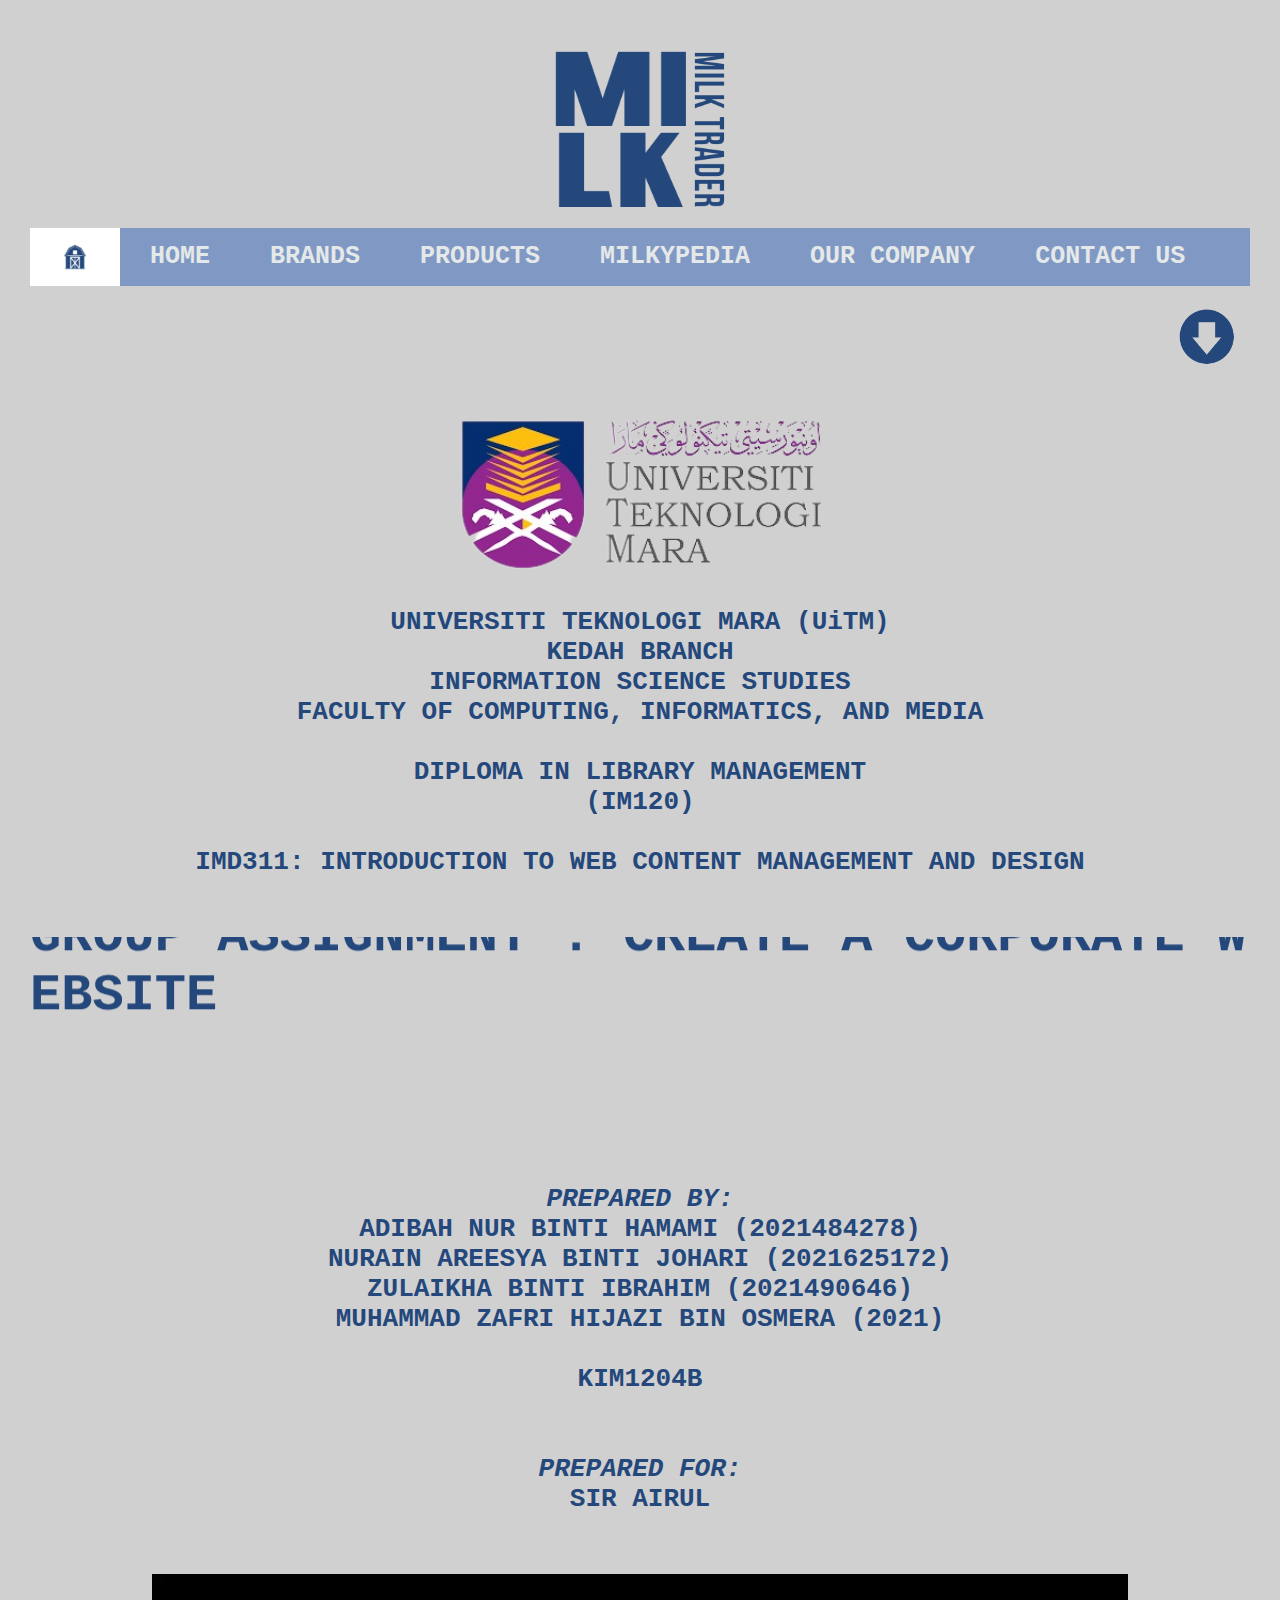
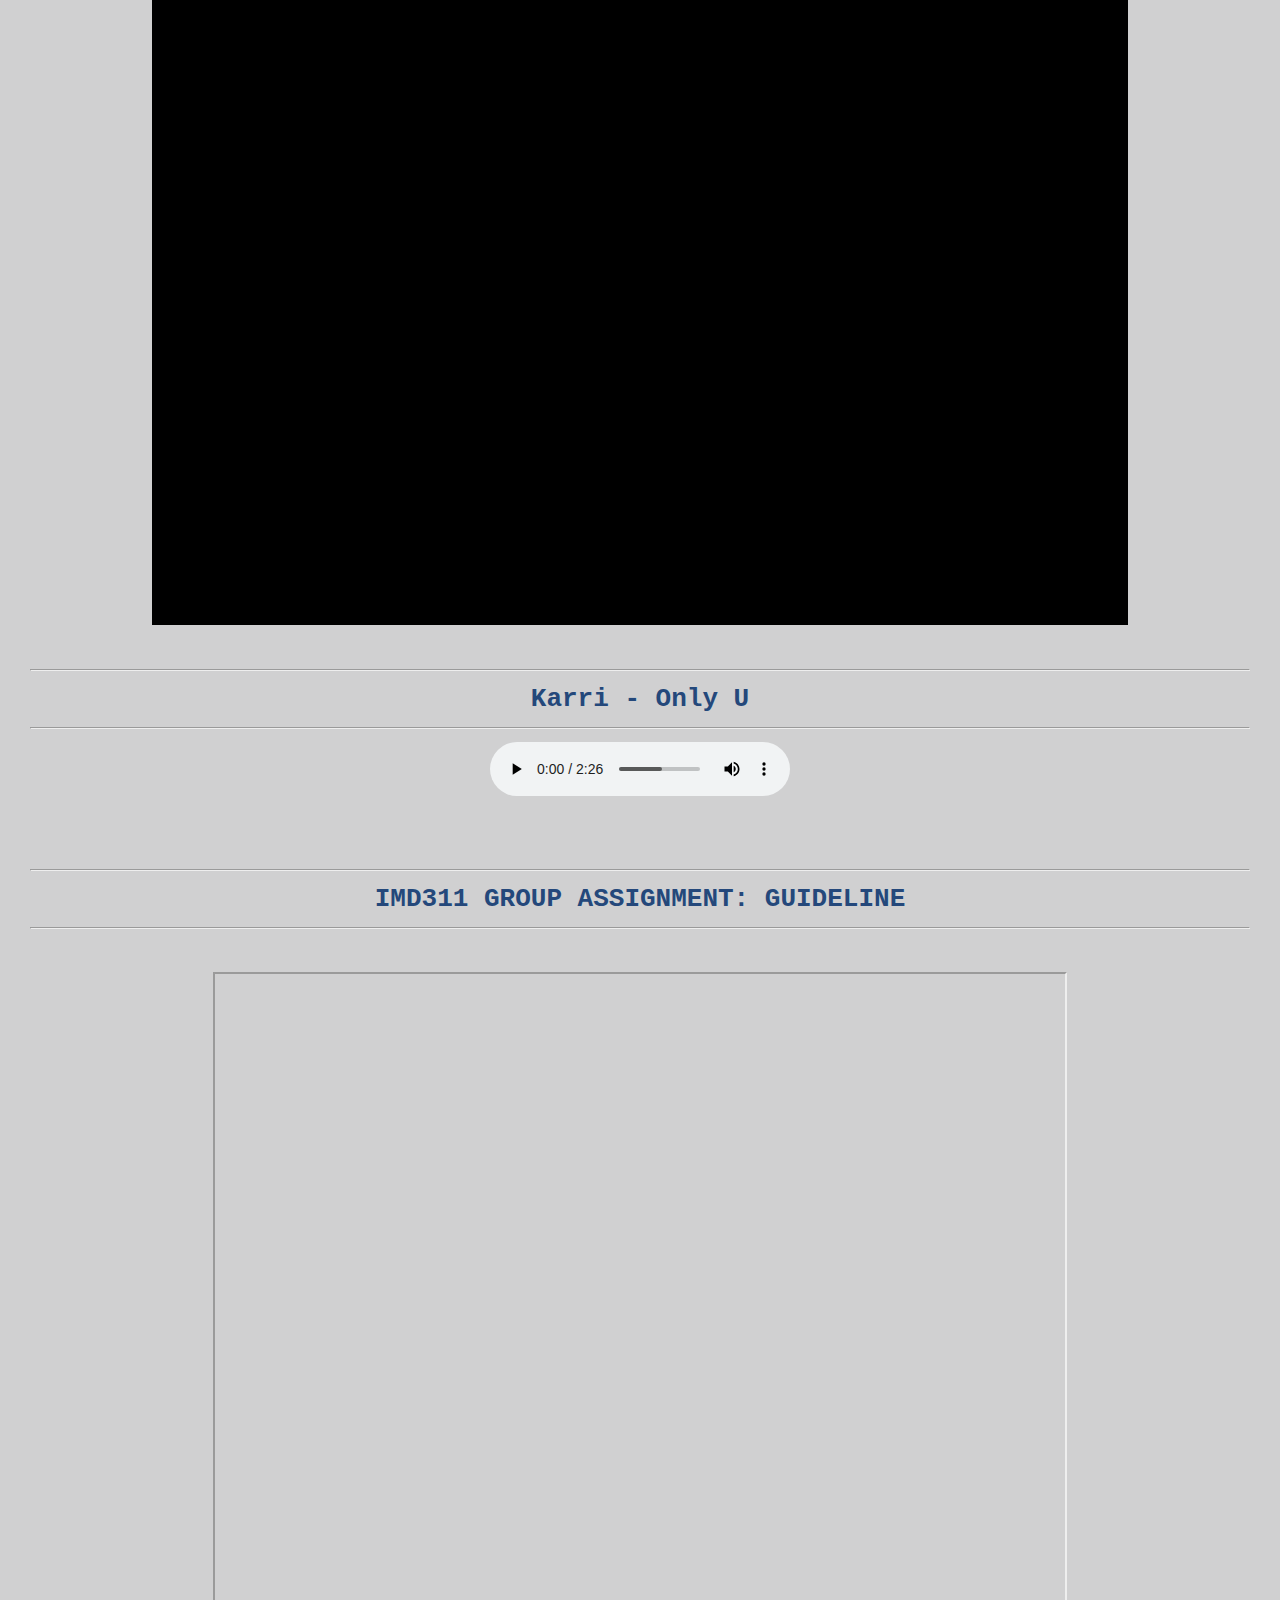
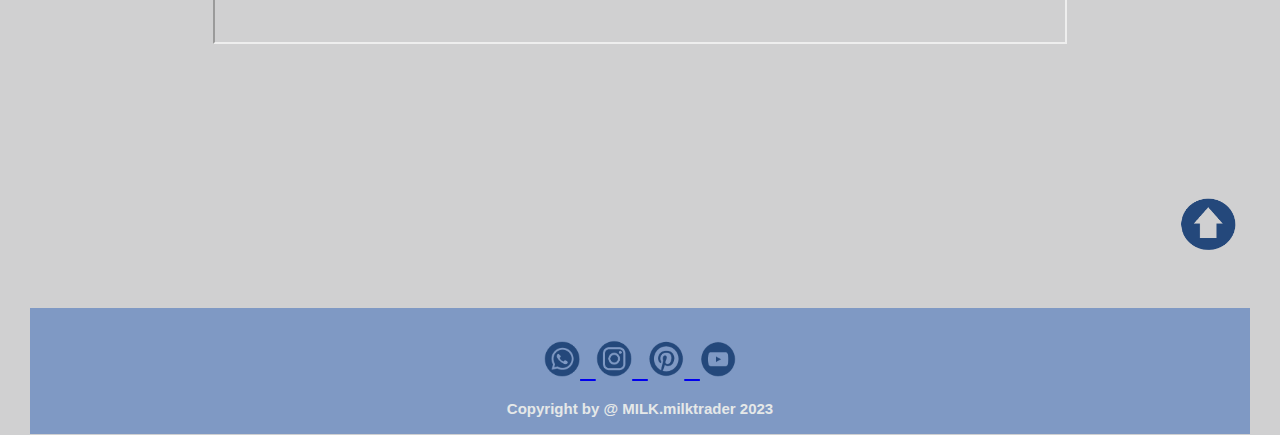
<file: index.html>
<html>
<head>
<title> BARN </title>
  <link rel="stylesheet" href="ASSESST/CSS/style.css">
  <link rel="icon" type="image/x-icon" href="ASSESST/IMAGE/LOGO.png">
</head>

<body>

<header>
<br>
<CENTER>
<img src="ASSESST/IMAGE/LOGO.png" size="10px" WIDTH="15%" HEIGHT="20%">
</CENTER>
</header>
<BR>
<!------------------------ HEADER YG KAT ATAS TU ---------------------->

<div class="topnav" id="navbar">
  <a class="active" href="index.html"><img src="ASSESST/IMAGE/HOME.png" width="30px"> </a>
<h6>
  <a href="home.html">HOME</a>
  <a href="brands.html">BRANDS</a>
  <a href="products.html"> PRODUCTS </a>
  <a href="milkypedia.html"> MILKYPEDIA </a>
  <a href="our_company.html">OUR COMPANY</a>
  <a href="contact_us.html">CONTACT US</a>
</h6>
</div>

<!------------------------ HEADER YG KAT ATAS TU ---------------------->

<BR>

<!----------------------------------- ANCHOR ------------------------------>

<a name="TOP_PAGE"></a>
<a href="#BOTTOM_PAGE">
<img
<img src="ASSESST/IMAGE/ARROW_DOWN.png" "30PX" width="7%" align="right"> </a>

<!----------------------------------- ANCHOR ------------------------------>
<!--------------------------- java -------------------------------->

<script>

// When the user scrolls the page, execute myFunction
window.onscroll = function() {myFunction()};

// Get the navbar
var navbar = document.getElementById("navbar");

// Get the offset position of the navbar
var sticky = navbar.offsetTop;

// Add the sticky class to the navbar when you reach its scroll position. Remove "sticky" when you leave the scroll position
function myFunction() {
  if (window.pageYOffset >= sticky) {
    navbar.classList.add("sticky")
  } else {
    navbar.classList.remove("sticky");
  }
}
</script>

<!-------------------------------------- java ---------------------------->

<!----------------- TAJUK ASSIGNMENT: APPLYING MARQUEE---------------------->

<br><br><br><br><br><br>

<h2>

<center><img src="ASSESST/IMAGE/LOGO_UITM.png" width="30%"></center>

<br>


<CENTER><FONT SIZE="6PX">

<B>UNIVERSITI TEKNOLOGI MARA (UiTM)
<BR>
KEDAH BRANCH
<BR>
INFORMATION SCIENCE STUDIES
<BR>
FACULTY OF COMPUTING, INFORMATICS, AND MEDIA </B>

<BR><BR>
DIPLOMA IN LIBRARY MANAGEMENT
<BR>
(IM120)
<BR><BR>

<B>IMD311: INTRODUCTION TO WEB CONTENT MANAGEMENT AND DESIGN</B>
<BR><BR><BR>


<marquee direction="down"> <centre><h1>GROUP ASSIGNMENT : CREATE A CORPORATE WEBSITE </center></h1> </marquee>


<BR><BR><BR>
<i>PREPARED BY:</i>
<BR>
<B>ADIBAH NUR BINTI HAMAMI (2021484278)
<BR>
<B>NURAIN AREESYA BINTI JOHARI (2021625172)
<BR>
<B>ZULAIKHA BINTI IBRAHIM (2021490646)
<BR>
<B>MUHAMMAD ZAFRI HIJAZI BIN OSMERA (2021)
<BR><BR>
KIM1204B</B>

<BR><BR><BR>
<i>PREPARED FOR:</i>
<BR>
<B>SIR AIRUL</B>

<BR><BR><BR>

<!-------------------------- TAJUK ASSIGNMENT -------------------------->

<!-------------------------- VID BUAT ADA ADA -------------------------->
<center>
<video width="80%" autoplay muted loop >
<source src="ASSESST/VIDEO/MILKTRADER.mp4" type="video/mp4">
</video>
</center>
<!-------------------------- VID BUAT ADA ADA -------------------------->

<br>

<!---------------------------- INSERTING AUDIO ----------------------------->


<hr>
	<center> <b> Karri - Only U </center> </b>
<hr>

<div align="center">
<audio controls>
	<source src="ASSESST/AUDIO/ONLYU.mp3" type="audio/mpeg">
</audio>
</div>

<br>

<!---------------------------- INSERTING AUDIO ----------------------------->

<br>

<!---------------------EMBEDDING THE PDF FILE ---------------------------->

<hr>
<center> <b> IMD311 GROUP ASSIGNMENT: GUIDELINE </center> </b>
<hr>
<br>
<center>
<iframe src="ASSESST/PDF/GP_ASSGT.pdf" width="70%" height="80%">
</iframe>
</center>


<!---------------------EMBEDDING THE PDF FILE ---------------------------->

</h2>


<br><br><br>  <br>

<!----------------------------------- ANCHOR ------------------------------>
<a name="BOTTOM_PAGE"></a>
<a href="#TOP_PAGE">
<img
<img src="ASSESST/IMAGE/ARROW_UP.png" height="70PX" width="7%" align="right"></a>
<BR>
<!----------------------------------- ANCHOR ------------------------------>

<BR><br><br>

<!-------------------------------- FOOTER --------------------------------->

<footer align="center"><FONT SIZE="6PX">
<br>
	<a name="WHATSAPP">   </a>
<a href="https://wa.link/xkaeco" target="_blank"> <img src="ASSESST/IMAGE/WHATSAPP.png" width="3%"> </a>

	<a name="INSTAGRAM">   </a>
<a href="https://www.instagram.com/dutchladymy/" target="_blank"> <img src="ASSESST/IMAGE/INSTAGRAM.png" width="3%"> </a>

	<a name="PINTEREST">   </a>
<a href="https://www.pinterest.com/search/pins/?q=MILK&rs=typed" target="_blank"> <img src="ASSESST/IMAGE/PINTEREST.png" width="3%"> </a>

	<a name="YOUTUBE">   </a>
<a href="https://www.youtube.com/watch?v=pfAehvpSjRU" target="_blank"> <img src="ASSESST/IMAGE/YOUTUBE.png" width="3%"> </a>

  <p> <B> Copyright by @ MILK.milktrader 2023 </B> </p>
</footer>

<!-------------------------------- FOOTER --------------------------------->

</body>
</html>
</file>
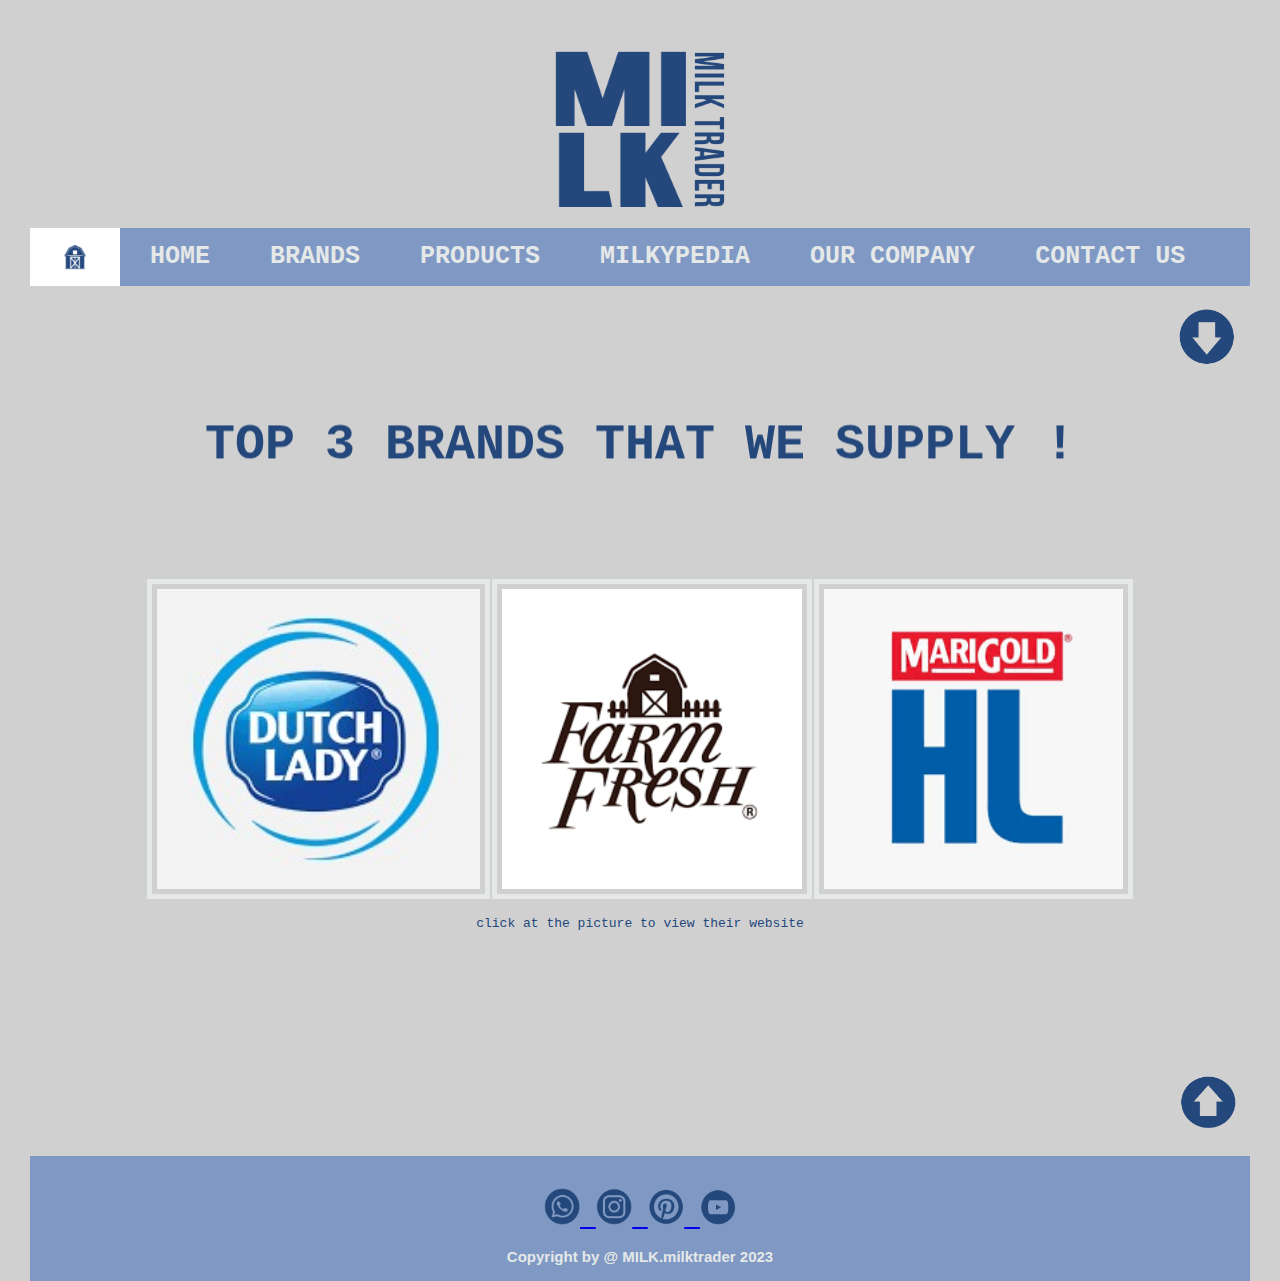
<file: brands.html>
<html>
<head>
<title>  </title>
  <link rel="stylesheet" href="ASSESST/CSS/style.css">
  <link rel="icon" type="image/x-icon" href="ASSESST/IMAGE/LOGO.png">
</head>

<body>

<header>
<br>
<CENTER>
<img src="ASSESST/IMAGE/LOGO.png" size="10px" WIDTH="15%" HEIGHT="20%">
</CENTER>
</header>
<BR>
<!------------------------ HEADER YG KAT ATAS TU ---------------------->

<div class="topnav" id="navbar">
  <a class="active" href="index.html"><img src="ASSESST/IMAGE/HOME.png" width="30px"> </a>
<h6>
  <a href="home.html">HOME</a>
  <a href="brands.html">BRANDS</a>
  <a href="products.html"> PRODUCTS </a>
  <a href="milkypedia.html"> MILKYPEDIA </a>
  <a href="our_company.html">OUR COMPANY</a>
  <a href="contact_us.html">CONTACT US</a>
</h6>
</div>

<!------------------------ HEADER YG KAT ATAS TU ---------------------->

<BR>

<!----------------------------------- ANCHOR ------------------------------>

<a name="TOP_PAGE"></a>
<a href="#BOTTOM_PAGE">
<img
<img src="ASSESST/IMAGE/ARROW_DOWN.png" "30PX" width="7%" align="right"> </a>

<!----------------------------------- ANCHOR ------------------------------>
<!--------------------------- java -------------------------------->

<script>

// When the user scrolls the page, execute myFunction
window.onscroll = function() {myFunction()};

// Get the navbar
var navbar = document.getElementById("navbar");

// Get the offset position of the navbar
var sticky = navbar.offsetTop;

// Add the sticky class to the navbar when you reach its scroll position. Remove "sticky" when you leave the scroll position
function myFunction() {
  if (window.pageYOffset >= sticky) {
    navbar.classList.add("sticky")
  } else {
    navbar.classList.remove("sticky");
  }
}
</script>

<!-------------------------------------- java ---------------------------->

<CENTER><marquee direction="down"> <h3> <CENTER> TOP 3 BRANDS THAT WE SUPPLY ! </CENTER> </h3> </marquee>

<br><br><br><br>
  
<center> <table>  
    <tr>  
      <td>  
        <a href="https://www.dutchlady.com.my/"> <img src="ASSESST/IMAGE/DUTCHLADY.jpg" alt="Image 1" "width="500" height="300" </a>  
      </td>  
      <td>  
        <a href="https://www.farmfresh.com.my/"><img src="ASSESST/IMAGE/FARMFRESH.png" alt="Image 2" "width="500" height="300"> </a> 
      </td>  
      <td>  
        <a href="https://www.marigold.com.my/hl-low-fat-milk/"><img src="ASSESST/IMAGE/HLMILK.png" alt="Image 3" "width="500" height="300"> <a href=""> </a> 
      </td>  
     </tr>  
  
</table>

<BR>

click at the picture to view their website

<br><br><br><br><br><br><br><br><br><br>

<!----------------------------------- ANCHOR ----------------------------->
<a name="BOTTOM_PAGE"></a>
<a href="#TOP_PAGE">
<img
<img src="ASSESST/IMAGE/ARROW_UP.png" height="70PX" width="7%" align="right"></a>
<BR>
<!----------------------------------- ANCHOR ------------------------------>

<BR>
<BR>
<BR>
  <BR><BR>

<!-------------------------------- FOOTER --------------------------------->

<footer align="center"><FONT SIZE="6PX">
<br>
	<a name="WHATSAPP">   </a>
<a href="https://wa.link/xkaeco" target="_blank"> <img src="ASSESST/IMAGE/WHATSAPP.png" width="3%"> </a>

	<a name="INSTAGRAM">   </a>
<a href="https://www.instagram.com/dutchladymy/" target="_blank"> <img src="ASSESST/IMAGE/INSTAGRAM.png" width="3%"> </a>

	<a name="PINTEREST">   </a>
<a href="https://www.pinterest.com/search/pins/?q=MILK&rs=typed" target="_blank"> <img src="ASSESST/IMAGE/PINTEREST.png" width="3%"> </a>

	<a name="YOUTUBE">   </a>
<a href="https://www.youtube.com/watch?v=pfAehvpSjRU" target="_blank"> <img src="ASSESST/IMAGE/YOUTUBE.png" width="3%"> </a>

  <p> <B> Copyright by @ MILK.milktrader 2023 </B> </p>
</footer>

<!-------------------------------- FOOTER --------------------------------->

</body>
</html>
</file>
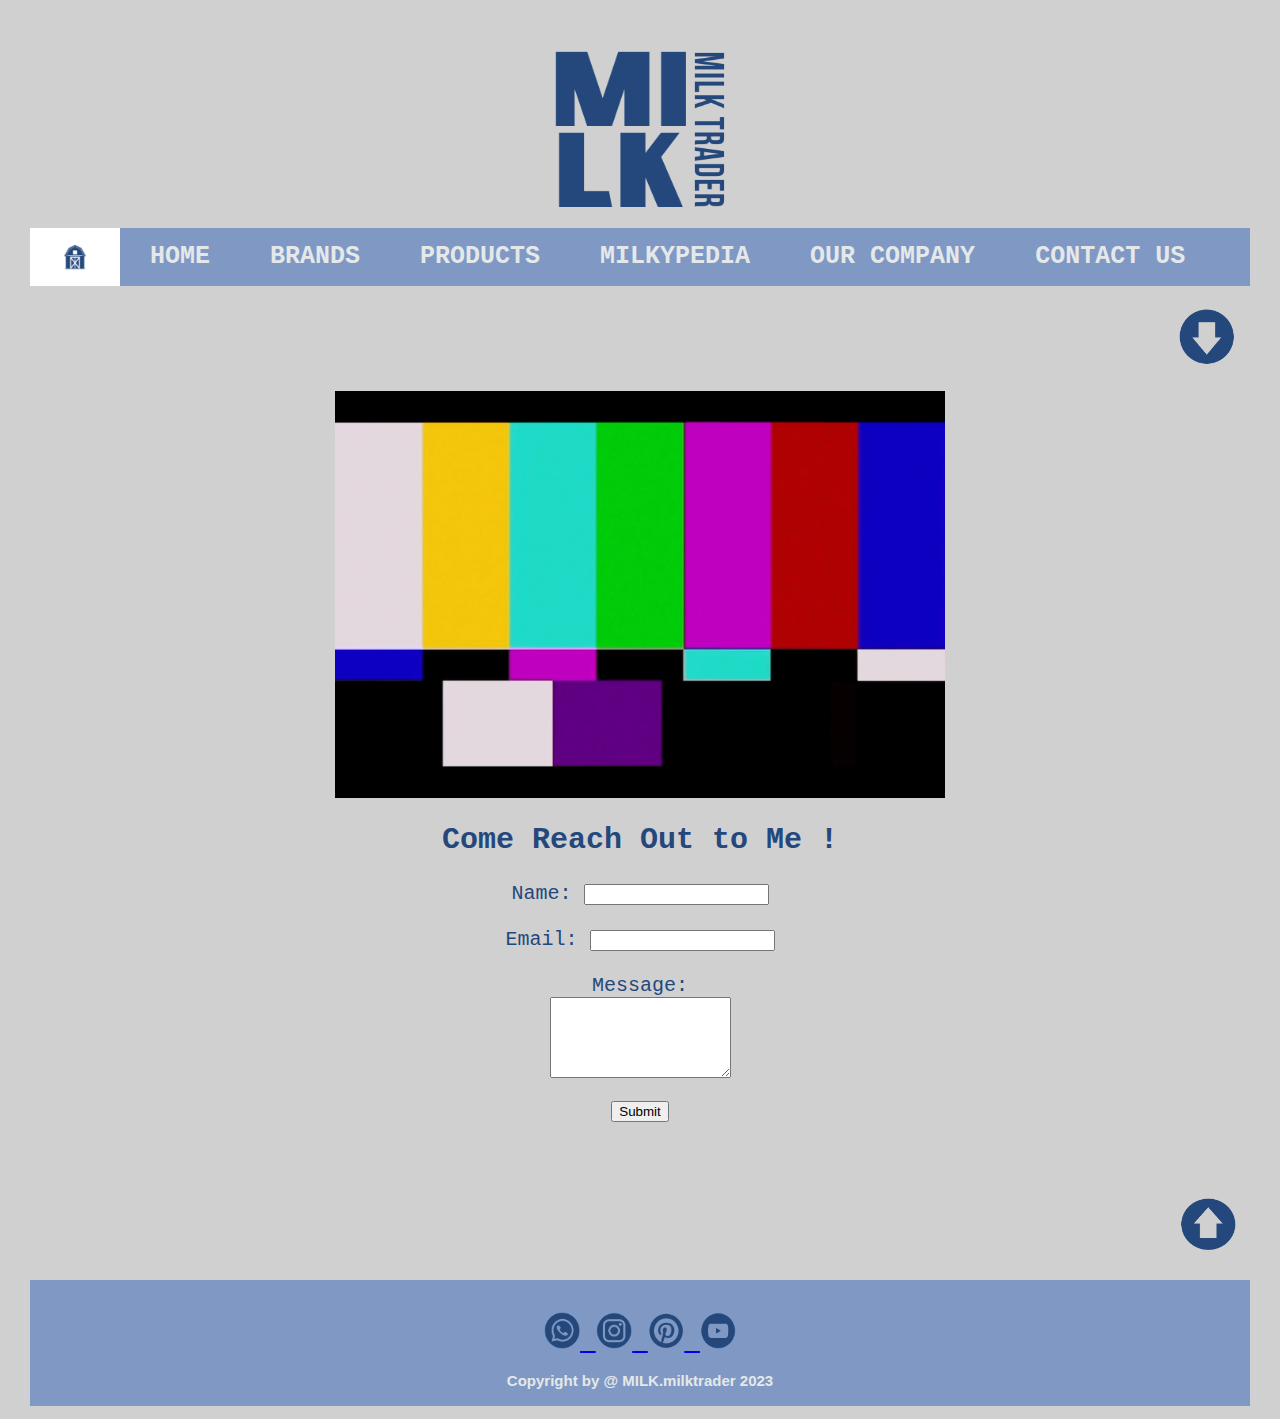
<file: contact_us.html>
<html>
<head>
<title> CONTACT US </title>
  <link rel="stylesheet" href="ASSESST/CSS/style.css">
  <link rel="icon" type="image/x-icon" href="ASSESST/IMAGE/LOGO.png">
</head>

<body>

<header>
<br>
<CENTER>
<img src="ASSESST/IMAGE/LOGO.png" size="10px" WIDTH="15%" HEIGHT="20%">
</CENTER>
</header>
<BR>
<!------------------------ HEADER YG KAT ATAS TU ---------------------->

<div class="topnav" id="navbar">
  <a class="active" href="index.html"><img src="ASSESST/IMAGE/HOME.png" width="30px"> </a>
<h6>
  <a href="home.html">HOME</a>
  <a href="brands.html">BRANDS</a>
  <a href="products.html"> PRODUCTS </a>
  <a href="milkypedia.html"> MILKYPEDIA </a>
  <a href="our_company.html">OUR COMPANY</a>
  <a href="contact_us.html">CONTACT US</a>
</h6>
</div>

<!------------------------ HEADER YG KAT ATAS TU ---------------------->

<BR>

<!----------------------------------- ANCHOR ------------------------------>

<a name="TOP_PAGE"></a>
<a href="#BOTTOM_PAGE">
<img
<img src="ASSESST/IMAGE/ARROW_DOWN.png" "30PX" width="7%" align="right"> </a>

<!----------------------------------- ANCHOR ------------------------------>
<!--------------------------- java -------------------------------->

<script>

// When the user scrolls the page, execute myFunction
window.onscroll = function() {myFunction()};

// Get the navbar
var navbar = document.getElementById("navbar");

// Get the offset position of the navbar
var sticky = navbar.offsetTop;

// Add the sticky class to the navbar when you reach its scroll position. Remove "sticky" when you leave the scroll position
function myFunction() {
  if (window.pageYOffset >= sticky) {
    navbar.classList.add("sticky")
  } else {
    navbar.classList.remove("sticky");
  }
}
</script>

<!-------------------------------------- java ---------------------------->

<BR><BR><BR><BR><BR><BR>

<!-------------------------- VID BUAT ADA ADA -------------------------->
<center>
<video width="50%" autoplay muted loop >
<source src="ASSESST/VIDEO/CONTACT_US.mp4" type="video/mp4">
</video>
</center>
<!-------------------------- VID BUAT ADA ADA -------------------------->

<CENTER>
<FONT SIZE="5PX">
<h2>Come Reach Out to Me !</h2>
      <form>
        <label for="name">Name:</label>
        <input type="text" id="name" name="name" required><br><br>
        <label for="email">Email:</label>
        <input type="email" id="email" name="email" required><br><br>
        <label for="message">Message:</label><br>
        <textarea id="message" name="message" rows="5" required></textarea><br><br>
        <button type="submit">Submit</button>
      </form>
</CENTER>

<br><br>


<!----------------------------------- ANCHOR ------------------------------>
<a name="BOTTOM_PAGE"></a>
<a href="#TOP_PAGE">
<img
<img src="ASSESST/IMAGE/ARROW_UP.png" height="70PX" width="7%" align="right"></a>
<BR>
<!----------------------------------- ANCHOR ------------------------------>

<BR>
<BR>
<BR>

<!-------------------------------- FOOTER --------------------------------->

<footer align="center"><FONT SIZE="6PX">
<br>
	<a name="WHATSAPP">   </a>
<a href="https://wa.link/xkaeco" target="_blank"> <img src="ASSESST/IMAGE/WHATSAPP.png" width="3%"> </a>

	<a name="INSTAGRAM">   </a>
<a href="https://www.instagram.com/dutchladymy/" target="_blank"> <img src="ASSESST/IMAGE/INSTAGRAM.png" width="3%"> </a>

	<a name="PINTEREST">   </a>
<a href="https://www.pinterest.com/search/pins/?q=MILK&rs=typed" target="_blank"> <img src="ASSESST/IMAGE/PINTEREST.png" width="3%"> </a>

	<a name="YOUTUBE">   </a>
<a href="https://www.youtube.com/watch?v=pfAehvpSjRU" target="_blank"> <img src="ASSESST/IMAGE/YOUTUBE.png" width="3%"> </a>

  <p> <B> Copyright by @ MILK.milktrader 2023 </B> </p>
</footer>

<!-------------------------------- FOOTER --------------------------------->

</body>
</html>
</file>
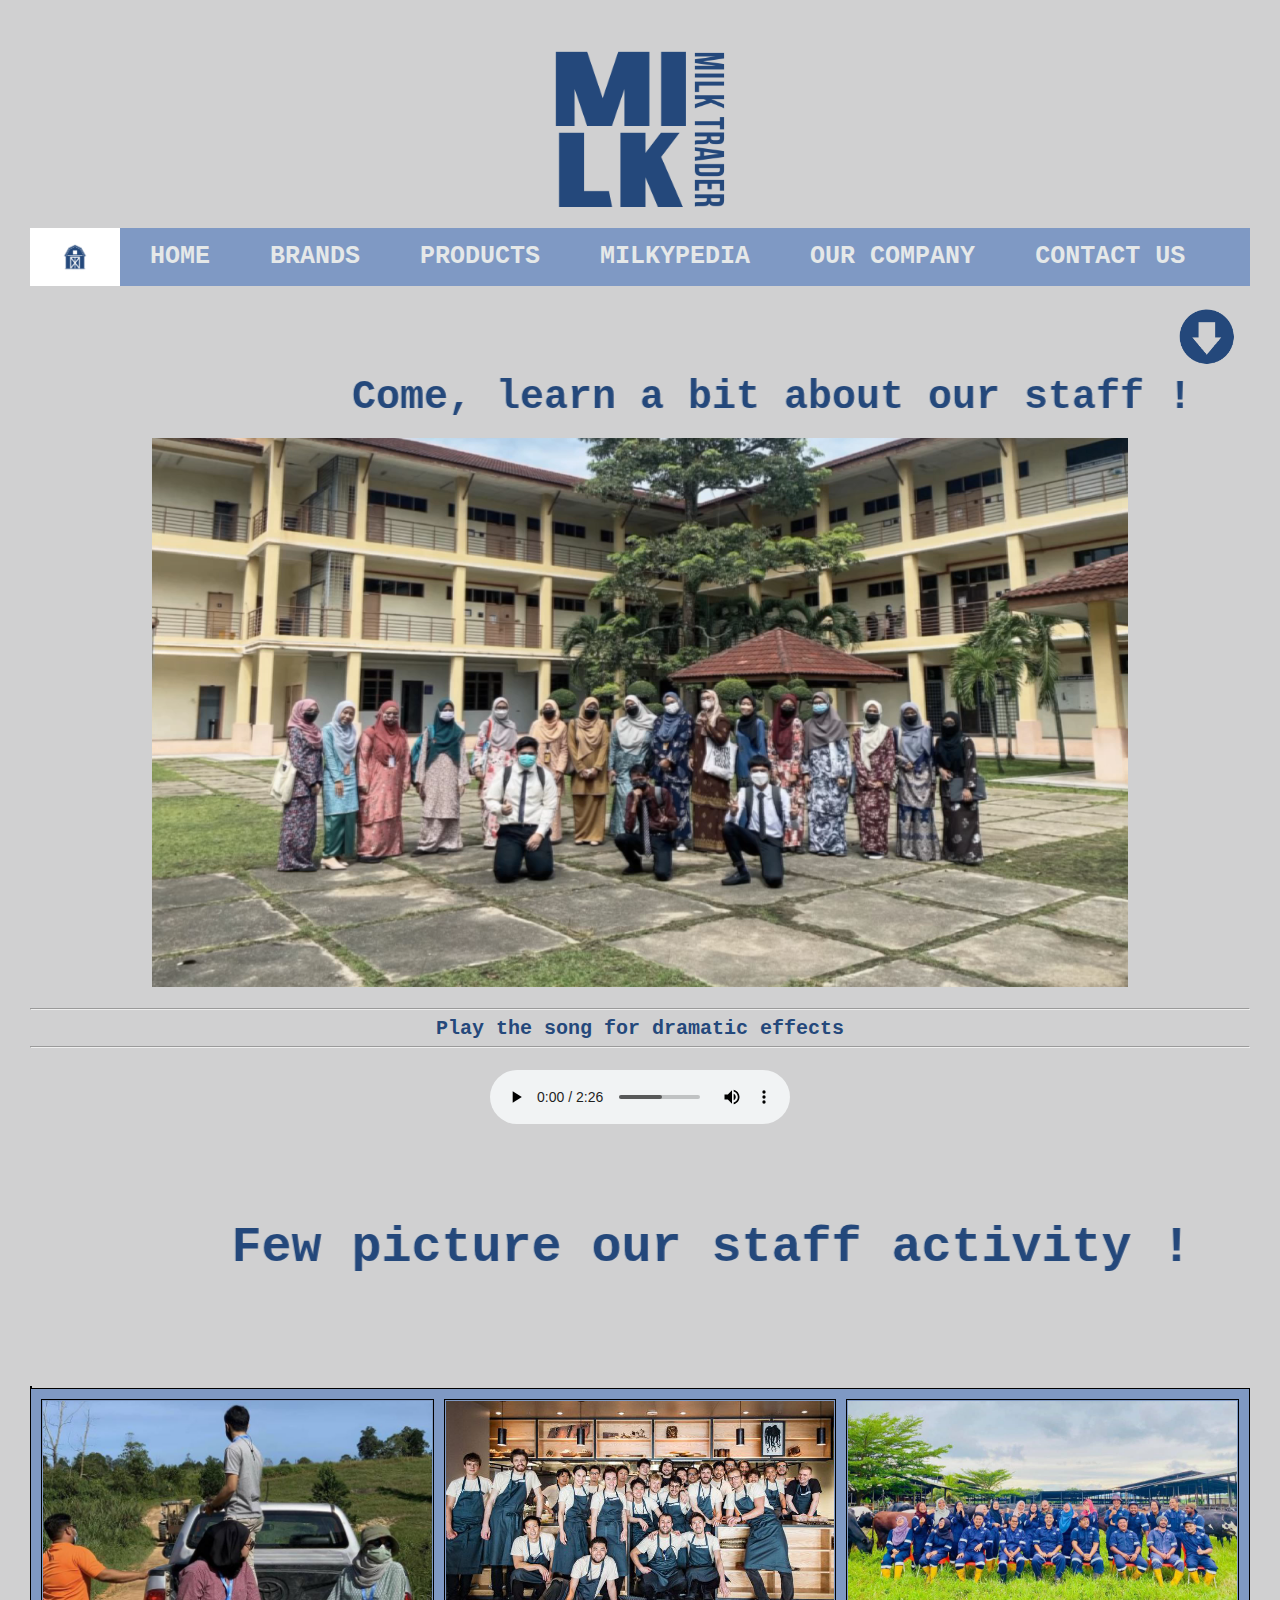
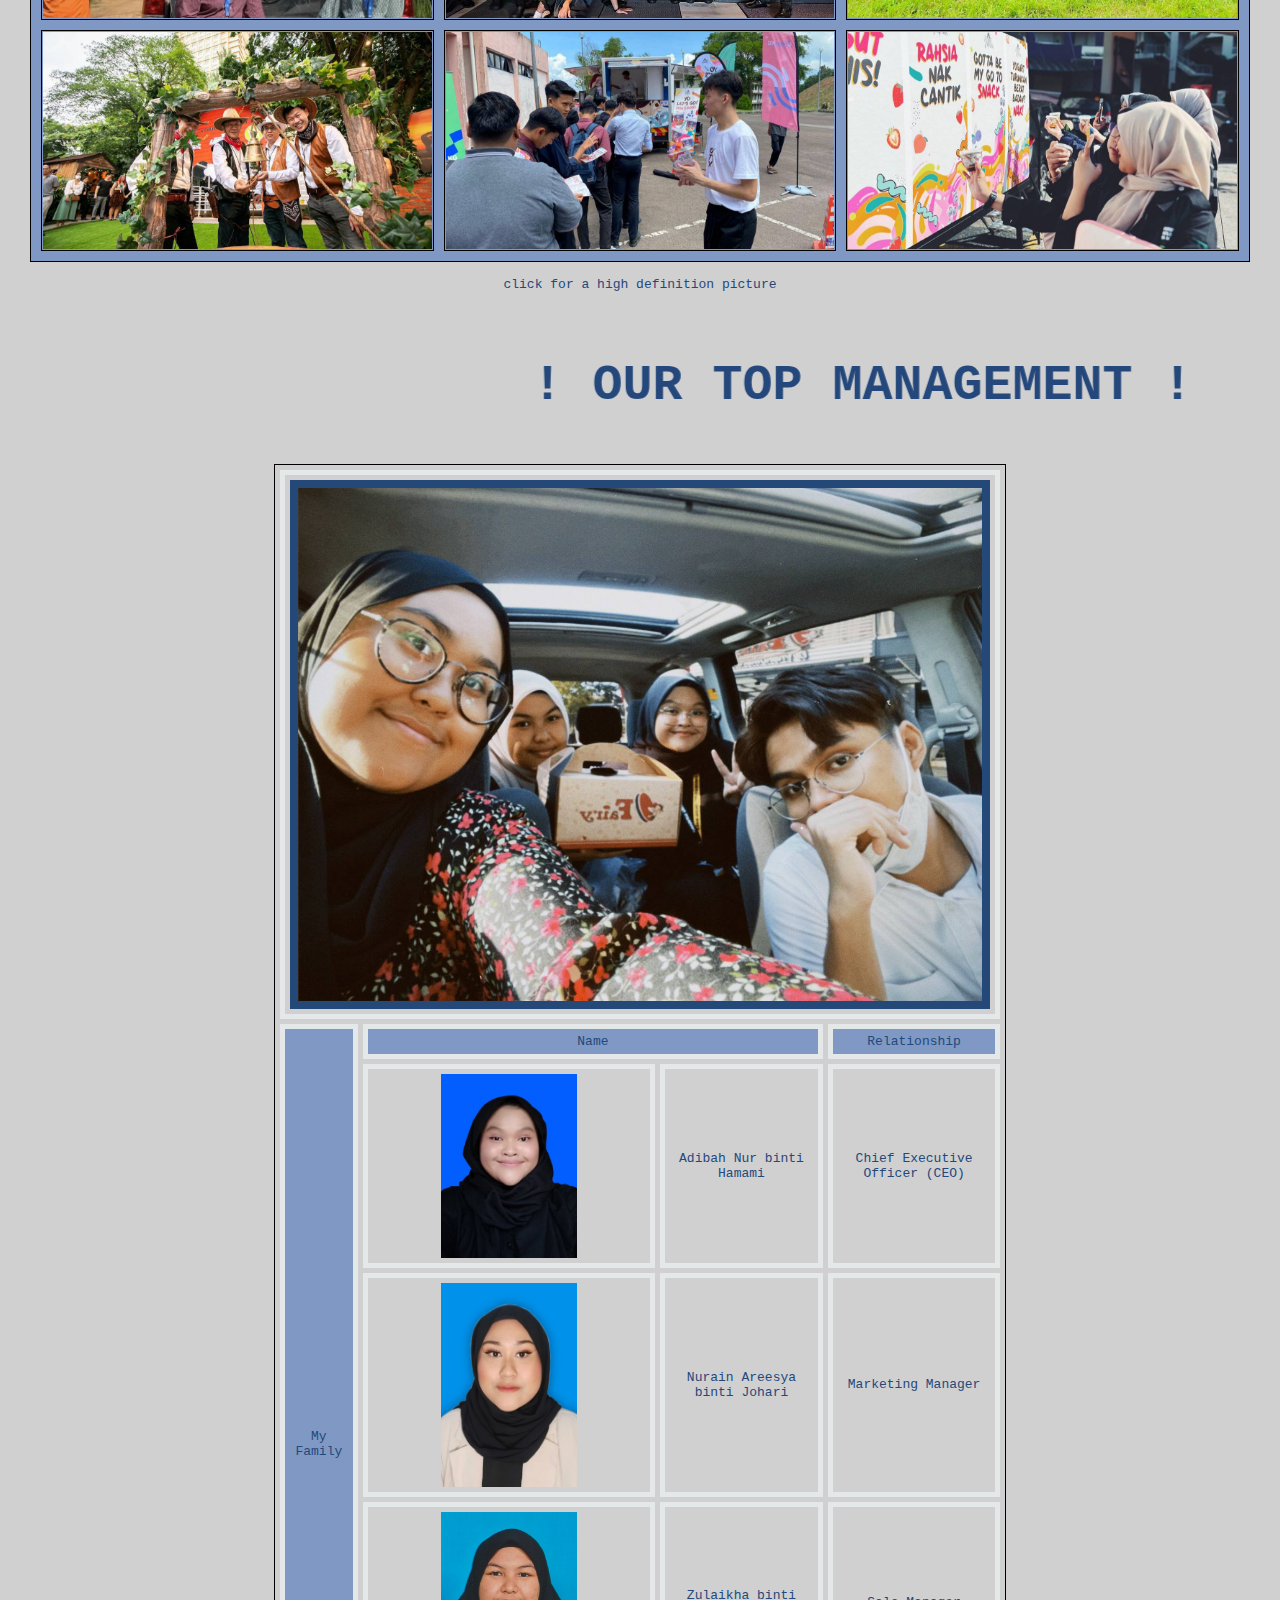
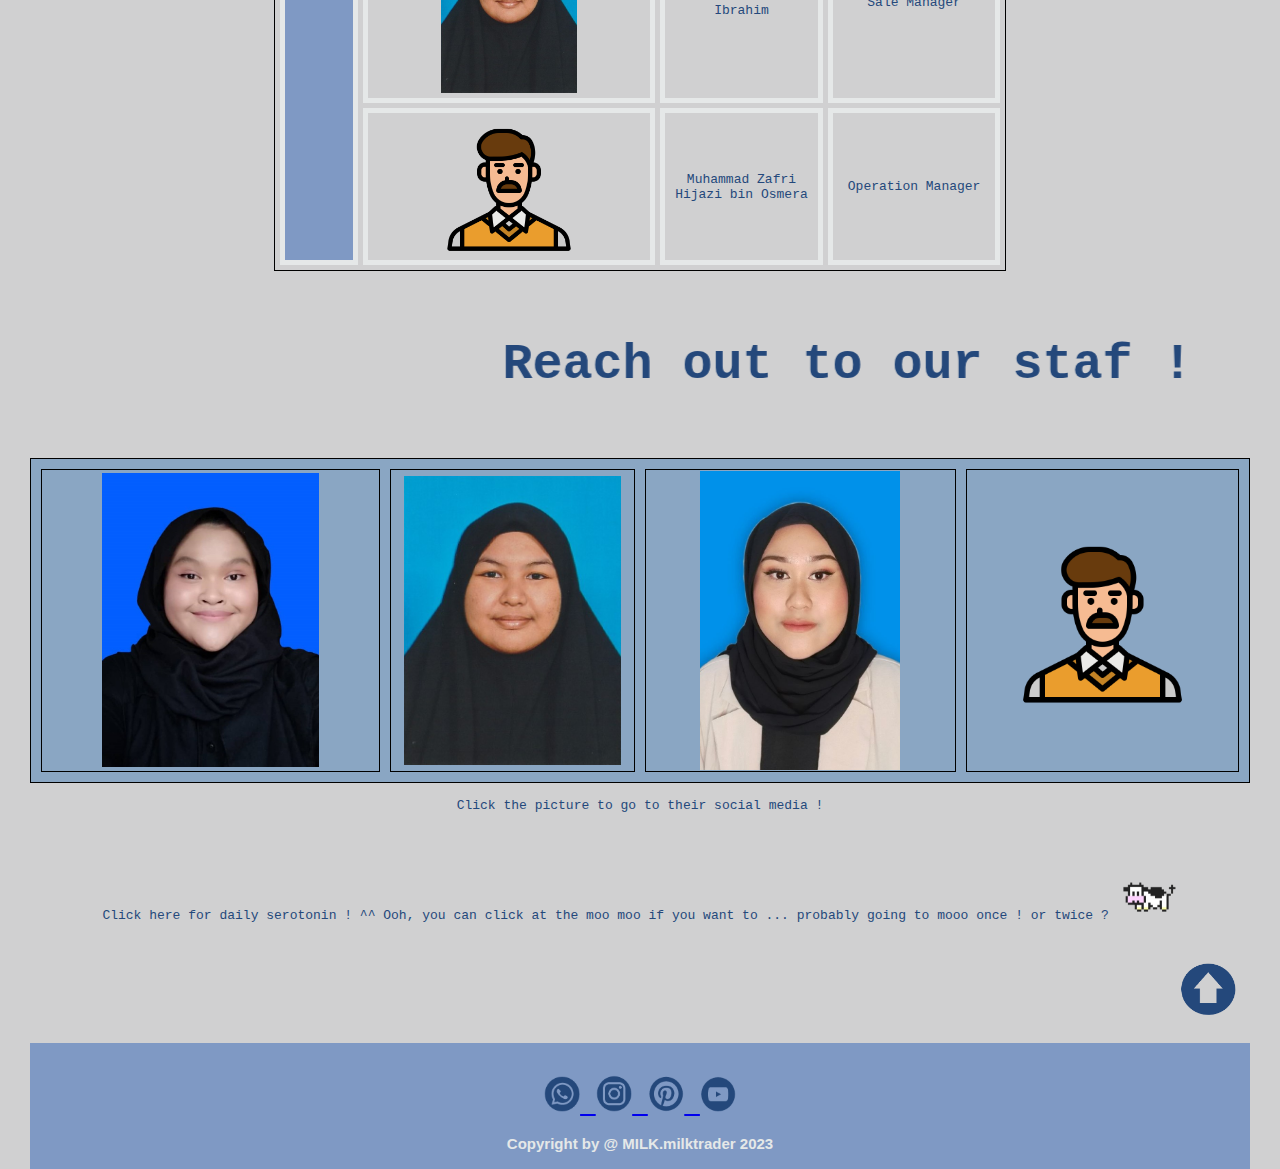
<file: our_company.html>
<html>
<head>
<title> OUR COMPANY  </title>
  <link rel="stylesheet" href="ASSESST/CSS/style.css">
  <link rel="icon" type="image/x-icon" href="ASSESST/IMAGE/LOGO.png">
</head>

<body>

<header>
<br>
<CENTER>
<img src="ASSESST/IMAGE/LOGO.png" size="10px" WIDTH="15%" HEIGHT="20%">
</CENTER>
</header>
<BR>
<!------------------------ HEADER YG KAT ATAS TU ---------------------->

<div class="topnav" id="navbar">
  <a class="active" href="index.html"><img src="ASSESST/IMAGE/HOME.png" width="30px"> </a>
<h6>
  <a href="home.html">HOME</a>
  <a href="brands.html">BRANDS</a>
  <a href="products.html"> PRODUCTS </a>
  <a href="milkypedia.html"> MILKYPEDIA </a>
  <a href="our_company.html">OUR COMPANY</a>
  <a href="contact_us.html">CONTACT US</a>
</h6>
</div>

<!------------------------ HEADER YG KAT ATAS TU ---------------------->

<BR>

<!----------------------------------- ANCHOR ------------------------------>

<a name="TOP_PAGE"></a>
<a href="#BOTTOM_PAGE">
<img
<img src="ASSESST/IMAGE/ARROW_DOWN.png" "30PX" width="7%" align="right"> </a>

<!----------------------------------- ANCHOR ------------------------------>
<!--------------------------- java -------------------------------->

<script>

// When the user scrolls the page, execute myFunction
window.onscroll = function() {myFunction()};

// Get the navbar
var navbar = document.getElementById("navbar");

// Get the offset position of the navbar
var sticky = navbar.offsetTop;

// Add the sticky class to the navbar when you reach its scroll position. Remove "sticky" when you leave the scroll position
function myFunction() {
  if (window.pageYOffset >= sticky) {
    navbar.classList.add("sticky")
  } else {
    navbar.classList.remove("sticky");
  }
}
</script>

<!-------------------------------------- java ---------------------------->

<h1> <font size="30px"><marquee width="100%" behavior="alternate"> Come, learn a bit about our staff ! </marquee></font> </h1> 

<!-------------------------- VID BUAT ADA ADA -------------------------->
<center>
    <video width="80%" autoplay muted loop >
    <source src="ASSESST/VIDEO/HEADER.mp4" type="video/mp4">
    </video>
    </center>
    <!-------------------------- VID BUAT ADA ADA -------------------------->
    
    <BR>
    
    <!---------------------------- INSERTING AUDIO ----------------------------->
    
    
    <hr>
        <center> <font size="5px"> <b> Play the song for dramatic effects </center> </b> </font>
    <hr>
    <BR>
    <div align="center">
    <audio controls>
        <source src="ASSESST/AUDIO/ONLYU.mp3" type="audio/mpeg">
    </audio>
    </div>
    
    <br>
    
    <!---------------------------- INSERTING AUDIO ----------------------------->
    
    <table>
    <style>
    table, th, td {
      border:1px solid black;
    }
    </style>
    <body>
    
    <br><br>
    
    <H3><marquee width="100%" behavior="alternate"> Few picture our staff activity !</marquee></H3>
    
    <br><br><br><br>
    
    <table style="width:100%" align="center" cellspadding="55px" cellspacing="10px" BGCOLOR="#7F99C4 ">
    
    
      <tr>
       
        <th> <a href="ASSESST/IMAGE/a.jpg"> <img src="ASSESST/IMAGE/a.jpg" width="100%" height="100%"> </th>
        <th> <a href="ASSESST/IMAGE/d.jpg"> <img src="ASSESST/IMAGE/d.jpg" width="100%" height="100%"></th>
         <th> <a href="ASSESST/IMAGE/b.jpg"> <img src="ASSESST/IMAGE/b.jpg" width="100%" height="100%"></th>
      </tr>
        
      <tr>
       
        <th> <a href="ASSESST/IMAGE/c.jpg"> <img src="ASSESST/IMAGE/c.jpg" width="100%" height="100%"> </th>
        <th> <a href="ASSESST/IMAGE/e.jpg"> <img src="ASSESST/IMAGE/e.jpg" width="100%" height="100%"></th>
         <th> <a href="ASSESST/IMAGE/f.jpg"> <img src="ASSESST/IMAGE/f.jpg" width="100%" height="100%"></th>
      </tr>
      
    </table>
    <br>
    <center>click for a high definition picture</center>
    
    <br>

    <h3><marquee width="100%" behavior="alternate"> ! OUR TOP MANAGEMENT ! </marquee> </h3> 

    
    <table border="3px" width="60%" cellpadding="10px" cellspacing="5px" align="center">
    
    <tr> 
        <td colspan="4" height="50%" align="center"> <img src="ASSESST/IMAGE/TOPMAN.jpg" width="100%" height="90%" border="8" border style="color:#244878 ;"> </td>
      </tr>
    
      <tr align="center" bgcolor="#7F99C4  "> 
        <td rowspan="5"> My Family </td>
        <td colspan="2"> Name </td>
        <td> Relationship </td>
      </tr>
    
    <!-------------------------------- ADI -------------------------------->
      <tr align="center">
        <td> <img src="ASSESST/IMAGE/ADI.jpeg" width="50%" height="50%"></td>
        <td> Adibah Nur binti Hamami </td>
        <td> Chief Executive Officer (CEO) </td>
      </tr>
    
    <!-------------------------------- SYA --------------------------------->
      <tr align="center"> 
        <td> <img src="ASSESST/IMAGE/IKA.jpg" width="50%" height="50%"> </td>
        <td> Nurain Areesya binti Johari </td>
        <td> Marketing Manager </td>
      </tr>
    
    <!--------------------------------- IKA -------------------------------->
      <tr align="center">
        <td> <img src="ASSESST/IMAGE/SYA.jpg" width="50%" height="50%"> </td>
        <td> Zulaikha binti Ibrahim </td>
        <td> Sale Manager </td>
      </tr>
    
    <!--------------------------------- ZAFRI -------------------------------->
      <tr align="center"> 
        <td> <img src="ASSESST/IMAGE/ZAFRI.png" width="50%" height="50%"> </td>
        <td> Muhammad Zafri Hijazi bin Osmera </td>
        <td> Operation Manager </td>
      </tr>
    
    </table>

    <br>
    
    <h3><marquee width="100%" behavior="alternate"> Reach out to our staf ! </marquee></h3>
    
    <br>
    
    <!------------------------ NNTI BOLE GO WEBSITE LAIN ------------------>
    
    <table style="width:100%" align="center" cellspadding="55px" cellspacing="10px" BGCOLOR="#8AA6C3 ">
    
      <tr>
        <th> <a href="https://www.instagram.com/adiiqtpie/?hl=ms"> <img src="ASSESST/IMAGE/ADI.jpeg" width="65%" height="50%"> </a> </th>
        <th> <a href="https://www.instagram.com/ikx.shx/?hl=ms"> <img src="ASSESST/IMAGE/SYA.jpg" width="90%" height="90%"> </th>
        <th> <a href="https://www.instagram.com/syaniece/?hl=ms"> <img src="ASSESST/IMAGE/IKA.jpg" width="65%" height="50%"></th>
         <th> <a href="https://www.instagram.com/itsfyr_/?hl=ms"> <img src="ASSESST/IMAGE/ZAFRI.png" width="65%" height="50%"></th>
      </tr>
    
    </TABLE>
    
    <br>
    
    <center> Click the picture to go to their social media ! </center>
    
    <br><br><br><br>

    <center>
      <a name="YOUTUBE_CHANNEL"> Click here for daily serotonin ! ^^  Ooh, you can click at the moo moo if you want to ... probably going to mooo once ! or twice ? </a>
      <a href="https://www.youtube.com/watch?v=bCrz03-OJtY" target="_blank">  <img src="ASSESST/IMAGE/COW.png" width="5%"> </a>
      </center>
    
 
     

<br><br>

<!----------------------------------- ANCHOR ------------------------------>
<a name="BOTTOM_PAGE"></a>
<a href="#TOP_PAGE">
<img
<img src="ASSESST/IMAGE/ARROW_UP.png" height="70PX" width="7%" align="right"></a>
<BR>
<!----------------------------------- ANCHOR ------------------------------>

<br><br>
<BR>
<BR>
<BR>

<!-------------------------------- FOOTER --------------------------------->

<footer align="center"><FONT SIZE="6PX">
<br>
	<a name="WHATSAPP">   </a>
<a href="https://wa.link/xkaeco" target="_blank"> <img src="ASSESST/IMAGE/WHATSAPP.png" width="3%"> </a>

	<a name="INSTAGRAM">   </a>
<a href="https://www.instagram.com/dutchladymy/" target="_blank"> <img src="ASSESST/IMAGE/INSTAGRAM.png" width="3%"> </a>

	<a name="PINTEREST">   </a>
<a href="https://www.pinterest.com/search/pins/?q=MILK&rs=typed" target="_blank"> <img src="ASSESST/IMAGE/PINTEREST.png" width="3%"> </a>

	<a name="YOUTUBE">   </a>
<a href="https://www.youtube.com/watch?v=pfAehvpSjRU" target="_blank"> <img src="ASSESST/IMAGE/YOUTUBE.png" width="3%"> </a>

  <p> <B> Copyright by @ MILK.milktrader 2023 </B> </p>
</footer>

<!-------------------------------- FOOTER --------------------------------->

</body>
</html>
</file>
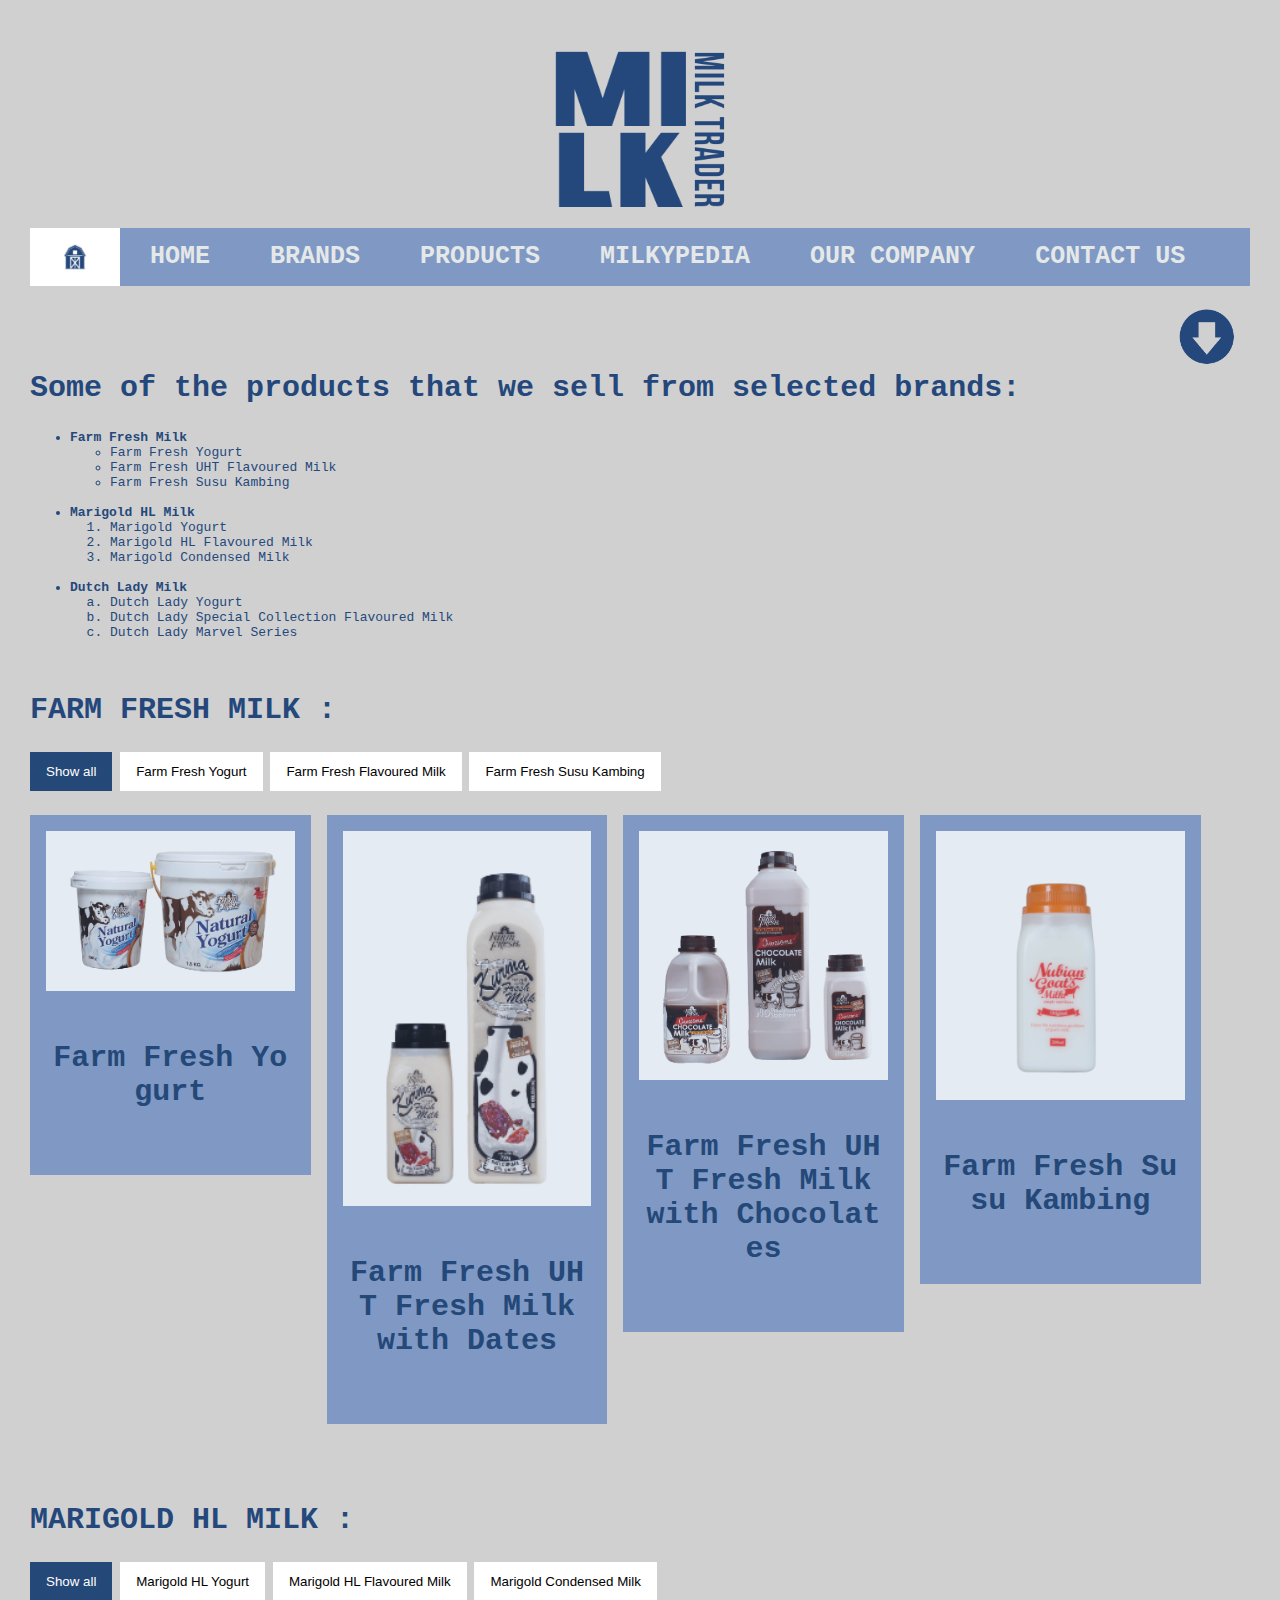
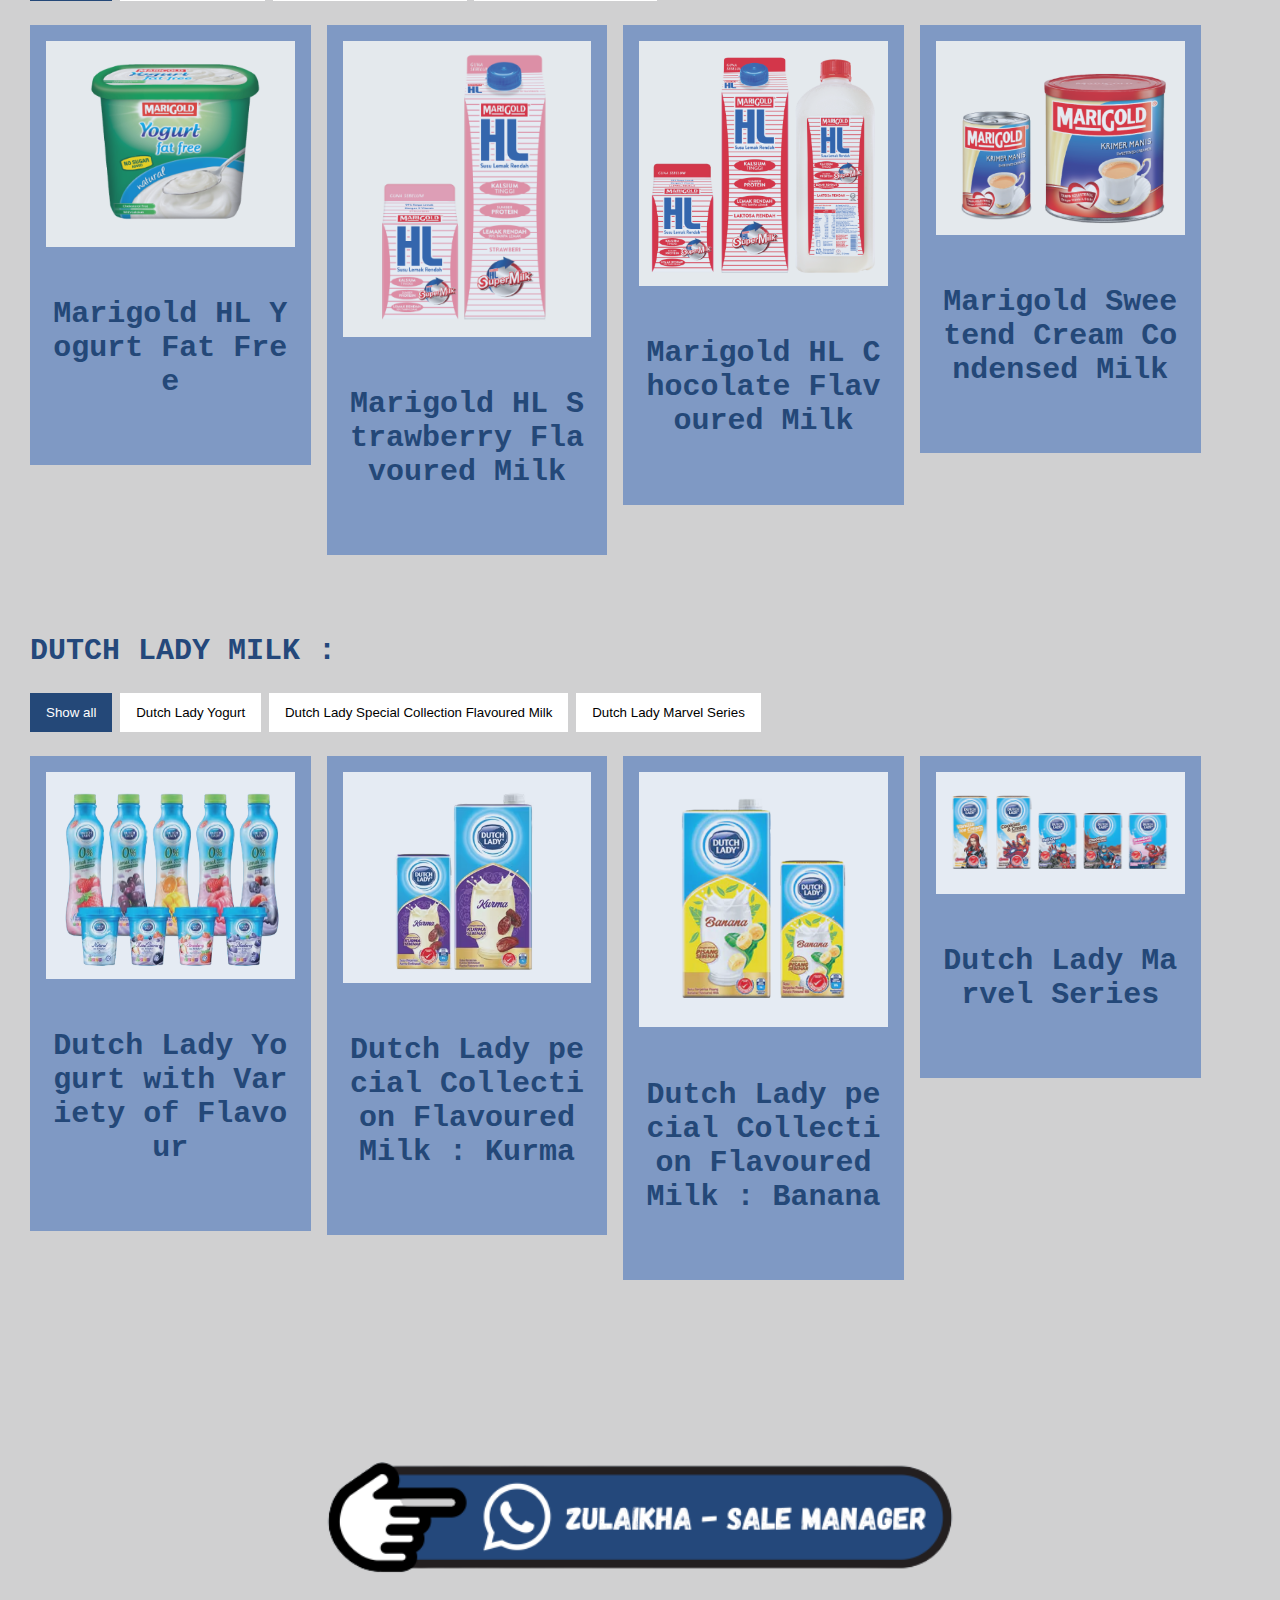
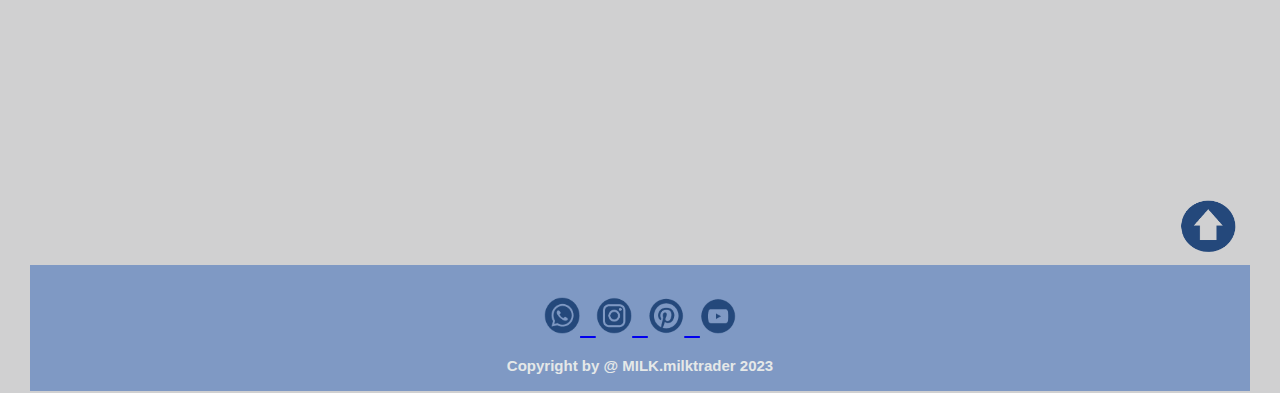
<file: products.html>
<html>
<head>
<title>  </title>
  <link rel="stylesheet" href="ASSESST/CSS/style.css">
  <link rel="icon" type="image/x-icon" href="ASSESST/IMAGE/LOGO.png">
</head>

<body>

<header>
<br>
<CENTER>
<img src="ASSESST/IMAGE/LOGO.png" size="10px" WIDTH="15%" HEIGHT="20%">
</CENTER>
</header>
<BR>
<!------------------------ HEADER YG KAT ATAS TU ---------------------->

<div class="topnav" id="navbar">
  <a class="active" href="index.html"><img src="ASSESST/IMAGE/HOME.png" width="30px"> </a>
<h6>
  <a href="home.html">HOME</a>
  <a href="brands.html">BRANDS</a>
  <a href="products.html"> PRODUCTS </a>
  <a href="milkypedia.html"> MILKYPEDIA </a>
  <a href="our_company.html">OUR COMPANY</a>
  <a href="contact_us.html">CONTACT US</a>
</h6>
</div>

<!------------------------ HEADER YG KAT ATAS TU ---------------------->

<BR>

<!----------------------------------- ANCHOR ------------------------------>

<a name="TOP_PAGE"></a>
<a href="#BOTTOM_PAGE">
<img
<img src="ASSESST/IMAGE/ARROW_DOWN.png" "30PX" width="7%" align="right"> </a>

<!----------------------------------- ANCHOR ------------------------------>
<!--------------------------- java -------------------------------->

<script>

// When the user scrolls the page, execute myFunction
window.onscroll = function() {myFunction()};

// Get the navbar
var navbar = document.getElementById("navbar");

// Get the offset position of the navbar
var sticky = navbar.offsetTop;

// Add the sticky class to the navbar when you reach its scroll position. Remove "sticky" when you leave the scroll position
function myFunction() {
  if (window.pageYOffset >= sticky) {
    navbar.classList.add("sticky")
  } else {
    navbar.classList.remove("sticky");
  }
}
</script>

<!-------------------------------------- java ---------------------------->

<br><br><br>

<!---------------------------------- NESTLED LIST ------------------------->


<tr>
    <th> 
	<h2> Some of the products that we sell from selected brands:</h2>

<font="arial">
<ul>
  <li><b> Farm Fresh Milk </b></li>
      <ul>
      <li>Farm Fresh Yogurt </li>
      <li>Farm Fresh UHT Flavoured Milk </li>
      <li>Farm Fresh Susu Kambing </li>
    </ul>

<br>

  <li><b> Marigold HL Milk</b></li>
    <ol type="1">
      <li> Marigold Yogurt </li>
      <li> Marigold HL Flavoured Milk </li>
      <li>Marigold Condensed Milk</li>
    </ol>
 
<br>

  <li><b>Dutch Lady Milk</b></li>
    <ol type="a">
        <li>Dutch Lady Yogurt</li>
        <li>Dutch Lady Special Collection Flavoured Milk</li>
        <li>Dutch Lady Marvel Series</li>
    </ul>
</th>

<!---------------------------------- NESTLED LIST ------------------------->

<br>

<!-------------------------------- FARM FRESH ----------------------------------->

<h2> FARM FRESH MILK : </h2>
<div id="myBtnContainer">
  <button class="btn active" onclick="filterSelection('all')"> Show all</button>
  <button class="btn" onclick="filterSelection('Farm Fresh Yogurt')"> Farm Fresh Yogurt  </button>
  <button class="btn" onclick="filterSelection('Farm Fresh Flavoured Milk')"> Farm Fresh Flavoured Milk  </button>
  <button class="btn" onclick="filterSelection('Farm Fresh Susu Kambing')"> Farm Fresh Susu Kambing </button>
</div>

<!-- Portfolio Gallery Grid -->
<div class="row">
  <div class="column Farm Fresh Yogurt">
    
<div class="content">
      <img src="ASSESST/IMAGE/FARMFRESHYOGURT.png" alt="FARMFRESHYOGURT" style="width:100%">
      <h5> Farm Fresh Yogurt </h5>
      <h4></h4>
    </div>
  </div>

  <div class="column Farm Fresh Flavoured Milk">
    <div class="content">
      <img src="ASSESST/IMAGE/FARMFRESHDATES.png" alt="FARMFRESHDATES" style="width:100%">
      <h5>Farm Fresh UHT Fresh Milk with Dates</h5>
      <h4> </h4>
    </div>
 </div>

  <div class="column Farm Fresh Flavoured Milk">
    <div class="content">
      <img src="ASSESST/IMAGE/FARMFRESHCHOCOLATES.png" alt="FARMFRESHCHOCOLATES" style="width:100%">
      <h5>Farm Fresh UHT Fresh Milk with Chocolates</h5>
      <h4></h4>
    </div>
  </div>

  <div class="column Farm Fresh Susu Kambing">
    <div class="content">
      <img src="ASSESST/IMAGE/FARMFRESHSUSUKAMBING.png" alt="FARMFRESHSUSUKAMBING" style="width:100%">
     <h5> Farm Fresh Susu Kambing </h5>
      <h4> </h4>
    </div>
  </div>
 
<!-- END GRID -->
</div>

<!-------------------------------- FARM FRESH ----------------------------------->

<br><br>

<!-------------------------------- HL MILK ----------------------------------->

<h2> MARIGOLD HL MILK : </h2>
<div id="myBtnContainer">
  <button class="btn active" onclick="filterSelection('all')"> Show all</button>
  <button class="btn" onclick="filterSelection('Marigold HL Yogurt')"> Marigold HL Yogurt  </button>
  <button class="btn" onclick="filterSelection('Marigold HL Flavoured Milk')"> Marigold HL Flavoured Milk </button>
  <button class="btn" onclick="filterSelection('Marigold Condensed Milk')"> Marigold Condensed Milk </button>
</div>

<!-- Portfolio Gallery Grid -->
<div class="row">
  <div class="column Marigold HL Yogurt">
    
<div class="content">
      <img src="ASSESST/IMAGE/HLYOGURT.png" alt="HLYOGURT" style="width:100%">
      <h5> Marigold HL Yogurt Fat Free </h5>
      <h4></h4>
    </div>
  </div>

  <div class="column Marigold HL Flavoured Milk">
    <div class="content">
      <img src="ASSESST/IMAGE/HLSTOBERI.png" alt="HLSTOBERI" style="width:100%">
      <h5>Marigold HL Strawberry Flavoured Milk</h5>
      <h4> </h4>
    </div>
 </div>

  <div class="column Marigold HL Flavoured Milk">
    <div class="content">
      <img src="ASSESST/IMAGE/HLPUTIH.png" alt="HLPUTIH" style="width:100%">
      <h5>Marigold HL Chocolate Flavoured Milk</h5>
      <h4></h4>
    </div>
  </div>

  <div class="column Marigold Condensed Milk">
    <div class="content">
      <img src="ASSESST/IMAGE/HLCONDENSED.png" alt="HLCONDENSED" style="width:100%">
     <h5> Marigold Sweetend Cream Condensed Milk </h5>
      <h4> </h4>
    </div>
  </div>
 
<!-- END GRID -->
</div>

<!-------------------------------- HL MILK----------------------------------->

<br><br>

<!-------------------------------- DUTCH LADY MILK ----------------------------------->

<h2> DUTCH LADY MILK : </h2>
<div id="myBtnContainer">
  <button class="btn active" onclick="filterSelection('all')"> Show all</button>
  <button class="btn" onclick="filterSelection('Dutch Lady Yogurt')"> Dutch Lady Yogurt  </button>
  <button class="btn" onclick="filterSelection('Dutch Lady Special Collection Flavoured Milk')"> Dutch Lady Special Collection Flavoured Milk </button>
  <button class="btn" onclick="filterSelection('Dutch Lady Marvel Series')"> Dutch Lady Marvel Series </button>
</div>

<!-- Portfolio Gallery Grid -->
<div class="row">
  <div class="column Dutch Lady Yogurt">
    
<div class="content">
      <img src="ASSESST/IMAGE/DUTCHYOGURT.png" alt="DUTCHYOGURT" style="width:100%">
      <h5> Dutch Lady Yogurt with Variety of Flavour </h5>
      <h4></h4>
    </div>
  </div>

  <div class="column Dutch Lady Special Collection Flavoured Milk">
    <div class="content">
      <img src="ASSESST/IMAGE/DUTCHKURMA.png" alt="DUTCHKURMA" style="width:100%">
      <h5>Dutch Lady pecial Collection Flavoured Milk : Kurma </h5>
      <h4> </h4>
    </div>
 </div>

  <div class="column Marigold HL Flavoured Milk">
    <div class="content">
      <img src="ASSESST/IMAGE/DUTCHBANANA.png" alt="DUTCHBANANA" style="width:100%">
      <h5>Dutch Lady pecial Collection Flavoured Milk : Banana </h5>
      <h4></h4>
    </div>
  </div>

  <div class="column Dutch Lady Marvel Series">
    <div class="content">
      <img src="ASSESST/IMAGE/DUTCHMARVEL.png" alt="DUTCHMARVEL" style="width:100%">
     <h5> Dutch Lady Marvel Series </h5>
      <h4> </h4>
    </div>
  </div>
 
<!-- END GRID -->
</div>

<!-------------------------------- DUTCH LADY MILK----------------------------------->


<center>
  <a href="https://wa.link/umxcef" target="_blank"> <img src="ASSESST/IMAGE/BUTTON.png" width="70%"> </a>
</center>

<!-------------------------------- JAVA ----------------------------------->

<SCRIPT>

filterSelection("all") // Execute the function and show all columns
function filterSelection(c) {
  var x, i;
  x = document.getElementsByClassName("column");
  if (c == "all") c = "";
  // Add the "show" class (display:block) to the filtered elements, and remove the "show" class from the elements that are not selected
  for (i = 0; i < x.length; i++) {
    w3RemoveClass(x[i], "show");
    if (x[i].className.indexOf(c) > -1) w3AddClass(x[i], "show");
  }
}

// Show filtered elements
function w3AddClass(element, name) {
  var i, arr1, arr2;
  arr1 = element.className.split(" ");
  arr2 = name.split(" ");
  for (i = 0; i < arr2.length; i++) {
    if (arr1.indexOf(arr2[i]) == -1) {
      element.className += " " + arr2[i];
    }
  }
}

// Hide elements that are not selected
function w3RemoveClass(element, name) {
  var i, arr1, arr2;
  arr1 = element.className.split(" ");
  arr2 = name.split(" ");
  for (i = 0; i < arr2.length; i++) {
    while (arr1.indexOf(arr2[i]) > -1) {
      arr1.splice(arr1.indexOf(arr2[i]), 1);
    }
  }
  element.className = arr1.join(" ");
}

// Add active class to the current button (highlight it)
var btnContainer = document.getElementById("myBtnContainer");
var btns = btnContainer.getElementsByClassName("btn");
for (var i = 0; i < btns.length; i++) {
  btns[i].addEventListener("click", function(){
    var current = document.getElementsByClassName("active");
    current[0].className = current[0].className.replace(" active", "");
    this.className += " active";
  });
}


</SCRIPT>


<br><br><br><br>

<!----------------------------------- ANCHOR ------------------------------>
<a name="BOTTOM_PAGE"></a>
<a href="#TOP_PAGE">
<img
<img src="ASSESST/IMAGE/ARROW_UP.png" height="70PX" width="7%" align="right"></a>
<BR>
<!----------------------------------- ANCHOR ------------------------------>

<BR>
<BR>
<BR><BR>

<!-------------------------------- FOOTER --------------------------------->

<footer align="center"><FONT SIZE="6PX">
<br>
	<a name="WHATSAPP">   </a>
<a href="https://wa.link/xkaeco" target="_blank"> <img src="ASSESST/IMAGE/WHATSAPP.png" width="3%"> </a>

	<a name="INSTAGRAM">   </a>
<a href="https://www.instagram.com/dutchladymy/" target="_blank"> <img src="ASSESST/IMAGE/INSTAGRAM.png" width="3%"> </a>

	<a name="PINTEREST">   </a>
<a href="https://www.pinterest.com/search/pins/?q=MILK&rs=typed" target="_blank"> <img src="ASSESST/IMAGE/PINTEREST.png" width="3%"> </a>

	<a name="YOUTUBE">   </a>
<a href="https://www.youtube.com/watch?v=pfAehvpSjRU" target="_blank"> <img src="ASSESST/IMAGE/YOUTUBE.png" width="3%"> </a>

  <p> <B> Copyright by @ MILK.milktrader 2023 </B> </p>
</footer>

<!-------------------------------- FOOTER --------------------------------->

</body>
</html>
</file>
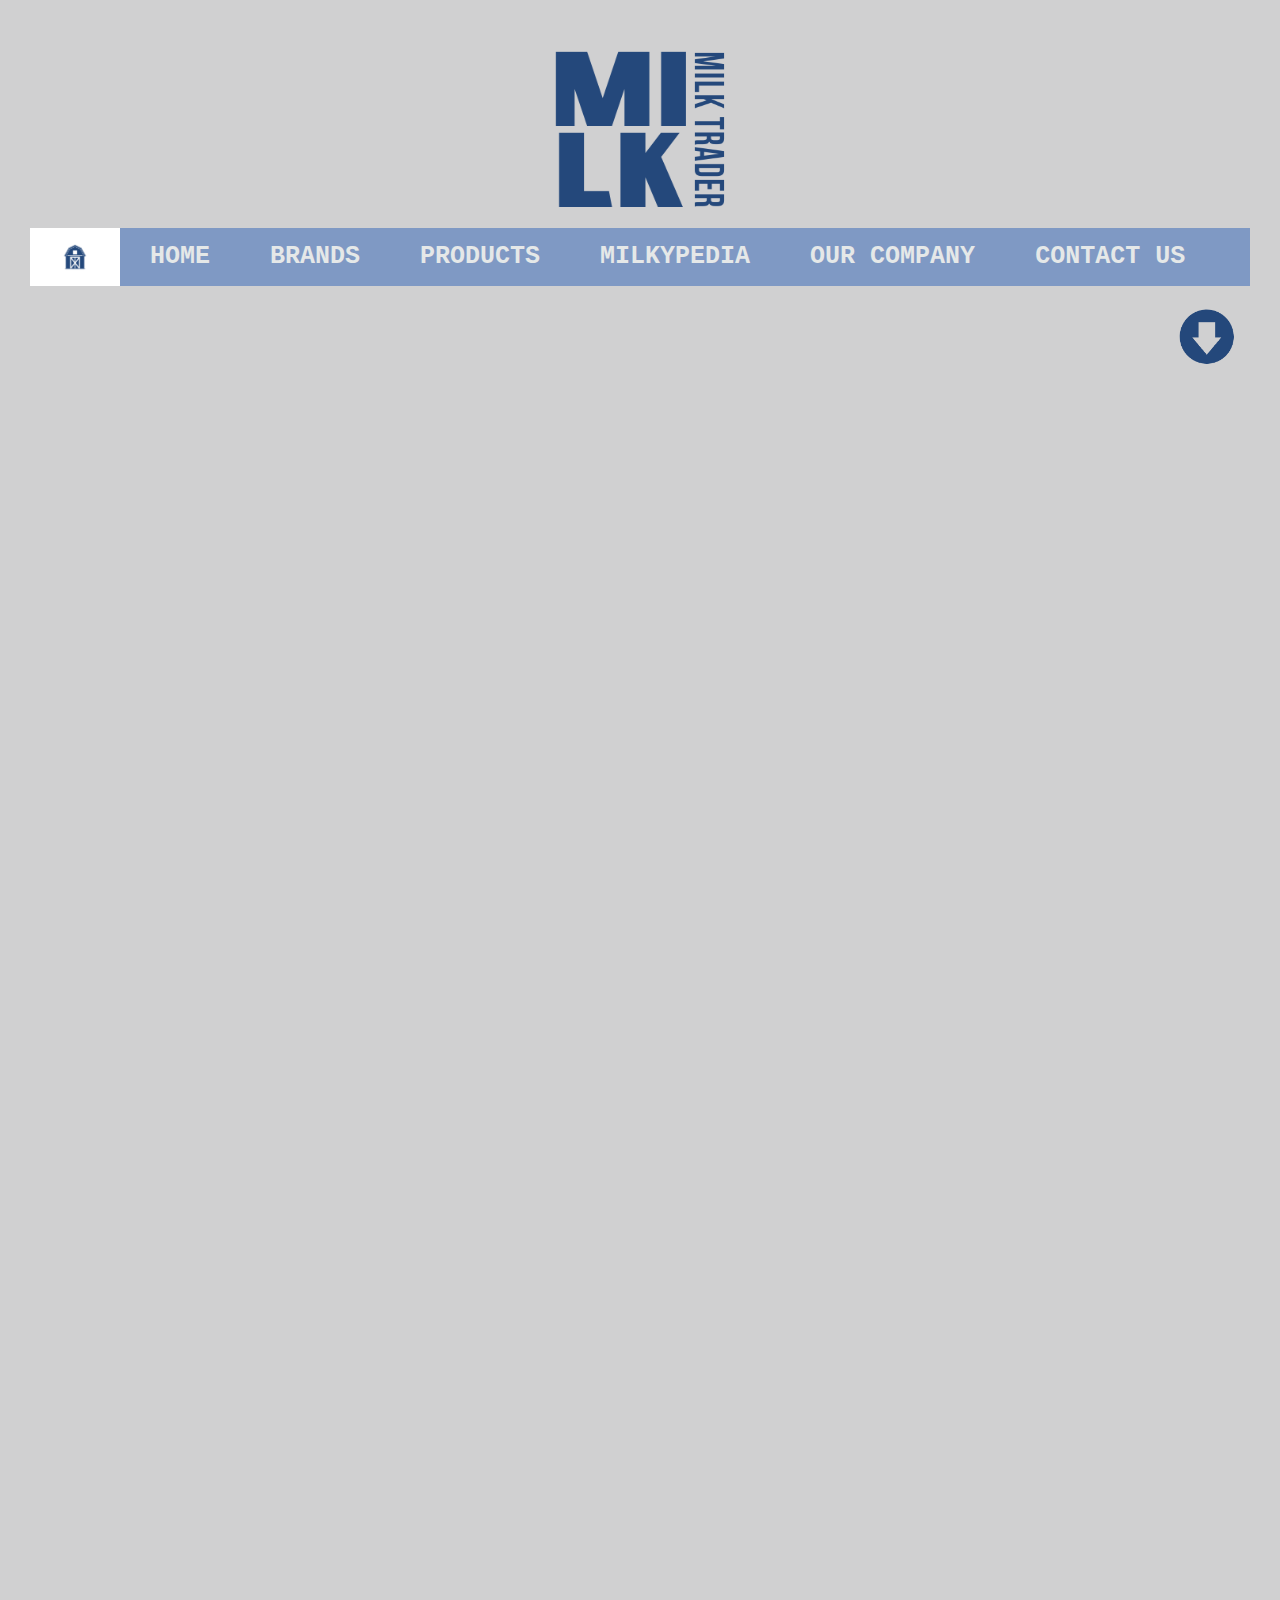
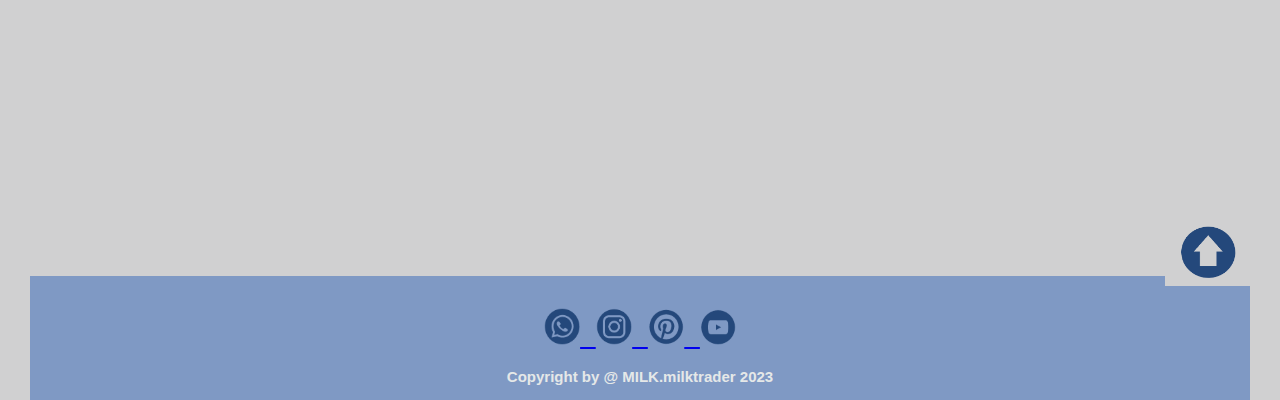
<file: template.html>
<html>
<head>
<title>  </title>
  <link rel="stylesheet" href="ASSESST/CSS/style.css">
  <link rel="icon" type="image/x-icon" href="ASSESST/IMAGE/LOGO.png">
</head>

<body>

<header>
<br>
<CENTER>
<img src="ASSESST/IMAGE/LOGO.png" size="10px" WIDTH="15%" HEIGHT="20%">
</CENTER>
</header>
<BR>
<!------------------------ HEADER YG KAT ATAS TU ---------------------->

<div class="topnav" id="navbar">
  <a class="active" href="index.html"><img src="ASSESST/IMAGE/HOME.png" width="30px"> </a>
<h6>
  <a href="home.html">HOME</a>
  <a href="brands.html">BRANDS</a>
  <a href="products.html"> PRODUCTS </a>
  <a href="milkypedia.html"> MILKYPEDIA </a>
  <a href="our_company.html">OUR COMPANY</a>
  <a href="contact_us.html">CONTACT US</a>
</h6>
</div>

<!------------------------ HEADER YG KAT ATAS TU ---------------------->

<BR>

<!----------------------------------- ANCHOR ------------------------------>

<a name="TOP_PAGE"></a>
<a href="#BOTTOM_PAGE">
<img
<img src="ASSESST/IMAGE/ARROW_DOWN.png" "30PX" width="7%" align="right"> </a>

<!----------------------------------- ANCHOR ------------------------------>
<!--------------------------- java -------------------------------->

<script>

// When the user scrolls the page, execute myFunction
window.onscroll = function() {myFunction()};

// Get the navbar
var navbar = document.getElementById("navbar");

// Get the offset position of the navbar
var sticky = navbar.offsetTop;

// Add the sticky class to the navbar when you reach its scroll position. Remove "sticky" when you leave the scroll position
function myFunction() {
  if (window.pageYOffset >= sticky) {
    navbar.classList.add("sticky")
  } else {
    navbar.classList.remove("sticky");
  }
}
</script>

<!-------------------------------------- java ---------------------------->








<br><br><br><br><br><br><br><br><br><br><br><br><br><br><br><br><br><br><br><br><br><br><br><br><br><br><br><br><br><br><br><br><br><br><br><br><br><br><br><br><br><br><br><br><br><br><br><br><br><br><br><br><br><br><br><br><br><br><br><br><br><br><br><br><br><br><br><br><br><br><br><br><br><br><br><br><br><br><br><br><br><br><br><br><br><br><br><br><br><br><br><br><br><br><br><br><br><br><br><br><br>

<!----------------------------------- ANCHOR ------------------------------>
<a name="BOTTOM_PAGE"></a>
<a href="#TOP_PAGE">
<img
<img src="ASSESST/IMAGE/ARROW_UP.png" height="70PX" width="7%" align="right"></a>
<BR>
<!----------------------------------- ANCHOR ------------------------------>

<BR>
<BR>
<BR>

<!-------------------------------- FOOTER --------------------------------->

<footer align="center"><FONT SIZE="6PX">
<br>
	<a name="WHATSAPP">   </a>
<a href="https://wa.link/xkaeco" target="_blank"> <img src="ASSESST/IMAGE/WHATSAPP.png" width="3%"> </a>

	<a name="INSTAGRAM">   </a>
<a href="https://www.instagram.com/dutchladymy/" target="_blank"> <img src="ASSESST/IMAGE/INSTAGRAM.png" width="3%"> </a>

	<a name="PINTEREST">   </a>
<a href="https://www.pinterest.com/search/pins/?q=MILK&rs=typed" target="_blank"> <img src="ASSESST/IMAGE/PINTEREST.png" width="3%"> </a>

	<a name="YOUTUBE">   </a>
<a href="https://www.youtube.com/watch?v=pfAehvpSjRU" target="_blank"> <img src="ASSESST/IMAGE/YOUTUBE.png" width="3%"> </a>

  <p> <B> Copyright by @ MILK.milktrader 2023 </B> </p>
</footer>

<!-------------------------------- FOOTER --------------------------------->

</body>
</html>
</file>
<file: ASSESST/CSS/style.css>
<!------------------------------- COLOR SCHEME ----------------------------->


#130806  HITAM PEKAT
#3A0F07  MERUN
#510F05  REDDISH
#E5E8E8  WHITE

COLOR PALLETE
#24487B  BIRU PEKAT
#D0D0D1  WHITE
#8AA6C3  BIRU PASTEL
#7F99C4  BIRU



h1 {
 color: #130806 ;
 background-color: #24487B ;
 text-align:center ;
 font-size: 50px ; 
}
 
body {
  margin: 1;
  font-family: monospace;
  COLOR: #24487B ;
  padding: 30px
}


body {
  background-color: #D0D0D1 ; 
}

h2 {
  font-size: 30px;
  word-break: break-all;
  COLOR: #24487B ;
  
}

h3 {
  font-size: 50px;
  word-break: break-all;
  COLOR: #24487B ;
  font-family: monospace;
}

h4 {
  font-size: 17px;
  word-break: break-all;
  COLOR: #E5E8E8 ;
  font-family: helvetica;
}

h5 {
  font-size: 30px;
  word-break: break-all;
  COLOR: #244878 ;
  font-family: 'Courier New', Courier, monospace;
  text-align:center ;
}

h6 {
  font-size: 10px;
  margin: 0;
  word-break: break-all;
  COLOR: #3A0F07 ;
  font-family: monospace;
}

p{ 
color: #E5E8E8 ;
font-size:15px;
font-family:helvetica;
}

m{ 
font-size:20px;
font-family:impact;
}

.topnav {
  overflow: hidden;
  background-color: #7F99C4 ;
}

.topnav a {
  float: left;
  color: #E5E8E8 ;
  text-align: center;
  padding: 14px 30px;
  text-decoration: none;
  font-size: 25px;
}

.topnav a:hover {
  background-color: #ddd;
  color: #24487B ;
}

.topnav a.active {
  background-color: WHITE;
  color: blue;
}

footer {
  text-align: center;
  padding: 2px;
  background-color: #7F99C4 ;
  color: #E5E8E8  ;
  font-size: 50px;
}

* {box-sizing:border-box}

/* Slideshow container */
.slideshow-container {
  max-width: 1000px;
  position: relative;
  margin: auto;
}

/* Hide the images by default */
.mySlides {
  display: none;
}

/* Next & previous buttons */
.prev, .next {
  cursor: pointer;
  position: absolute;
  top: 50%;
  width: auto;
  margin-top: -22px;
  padding: 16px;
  color: white;
  font-weight: bold;
  font-size: 18px;
  transition: 0.6s ease;
  border-radius: 0 3px 3px 0;
  user-select: none;
}

/* Position the "next button" to the right */
.next {
  right: 0;
  border-radius: 3px 0 0 3px;
}

/* On hover, add a black background color with a little bit see-through */
.prev:hover, .next:hover {
  background-color: rgba(0,0,0,0.8);
}

/* Caption text */
.text {
  color: #f2f2f2;
  font-size: 15px;
  padding: 8px 12px;
  position: absolute;
  bottom: 8px;
  width: 100%;
  text-align: center;
}

/* Number text (1/3 etc) */
.numbertext {
  color: #f2f2f2;
  font-size: 12px;
  padding: 8px 12px;
  position: absolute;
  top: 0;
}

/* The dots/bullets/indicators */
.dot {
  cursor: pointer;
  height: 15px;
  width: 15px;
  margin: 0 2px;
  background-color: #8aa6c3;
  border-radius: 50%;
  display: inline-block;
  transition: background-color 0.6s ease;
}

.active, .dot:hover {
  background-color: #717171;
}

/* Fading animation */
.fade {
  animation-name: fade;
  animation-duration: 1.5s;
}

@keyframes fade {
  from {opacity: .4}
  to {opacity: 1}
}

#more {display: none;}

/* The grid: Four equal columns that floats next to each other */
.column {
  float: left;
  width: 25%;
  padding: 10px;
}

/* Style the images inside the grid */
.column img {
  opacity: 0.8;
  cursor: pointer;
}

.column img:hover {
  opacity: 1;
}

/* Clear floats after the columns */
.row:after {
  content: "";
  display: table;
  clear: both;
}

/* The expanding image container (positioning is needed to position the close button and the text) */
.container {
  position: relative;
  display: none;
}

/* Expanding image text */
#imgtext {
  position: absolute;
  bottom: 15px;
  left: 15px;
  color: white;
  font-size: 20px;
}

/* Closable button inside the image */
.closebtn {
  position: absolute;
  top: 10px;
  right: 15px;
  color: white;
  font-size: 35px;
  cursor: pointer;
}









body, html {
    height: 100%;
}

/* The hero image */
.hero-image {
  /* Use "linear-gradient" to add a darken background effect to the image (STABAK.jpg). This will make the text easier to read */

  background-image: linear-gradient(rgba(0, 0, 0, 0.5), rgba(0, 0, 0, 0.5)), url("ASSESST/IMAGE/STABAK.jpg");


  /* Set a specific height */
  height: 50%;

  /* Position and center the image to scale nicely on all screens */
  background-position: center;
  background-repeat: no-repeat;
  background-size: cover;
  position: relative;
}

/* Place text in the middle of the image */
.hero-text {
  text-align: center;
  position: absolute;
  top: 50%;
  left: 50%;
  transform: translate(-50%, -50%);
  color: white;
}










* {
  box-sizing: border-box;
}

body {
  background-color: 
  padding 20px;
  font-family: 


/* Center website */
main 
  max-width 100px;
  margin: auto;


.row {
  margin: 8px -16px;
}

/* Add padding BETWEEN each column (if you want) */
.row,
.row > .column {
  padding: 8px;
}

/* Create three equal columns that floats next to each other */
.column {
  float: left;
  width: 24%;
  display: none; /* Hide columns by default */
}

/* Clear floats after rows */
.row:after {
  content: "";
  display: table;
  clear: both;
}

/* Content */
.content {
  background-color: #7F99C4 ;
  padding: 10px;
  COLOR: #FFFFFF;
}

/* The "show" class is added to the filtered elements */
.show {
  display: block;
}

/* Style the buttons */
.btn {
  border: none;
  outline: none;
  padding: 12px 16px;
  background-color: white;
  cursor: pointer;
}

/* Add a grey background color on mouse-over */
.btn:hover {
  background-color: #ddd;
}

/* Add a dark background color to the active button */
.btn.active {
  background-color: #244878;
   color: white;
}






div.scroll-container {
  background-color: #333;
  overflow: auto;
  white-space: nowrap;
  padding: px;
}

div.scroll-container img {
  padding: 10px;
}











/* Style the navbar */
#navbar {
  overflow: hidden;
  background-color: 
}

/* Navbar links */
#navbar a {
  float: left;
  display: block;
  color: ;
  text-align:center
  padding: 14px;
  text-decoration none
}

/* Page content */
.content {
  padding: 16px;
}

/* The sticky class is added to the navbar with JS when it reaches its scroll position */
.sticky {
  position: fixed;
  top: 0;
  width: 100%;
}

/* Add some top padding to the page content to prevent sudden quick movement (as the navigation bar gets a new position at the top of the page (position:fixed and top:0) */
.sticky + .content {
  padding-top: 60px;
}











<style >
    table {  
      border-collapse: collapse; 
      padding: 0%; 
      vertical-align: auto;
    }  
  
    td {  
      border: 5px solid black;  
      padding: 5px;  
      border-color: #E5E8E8 ;  
    }  
  </style>
</file>
